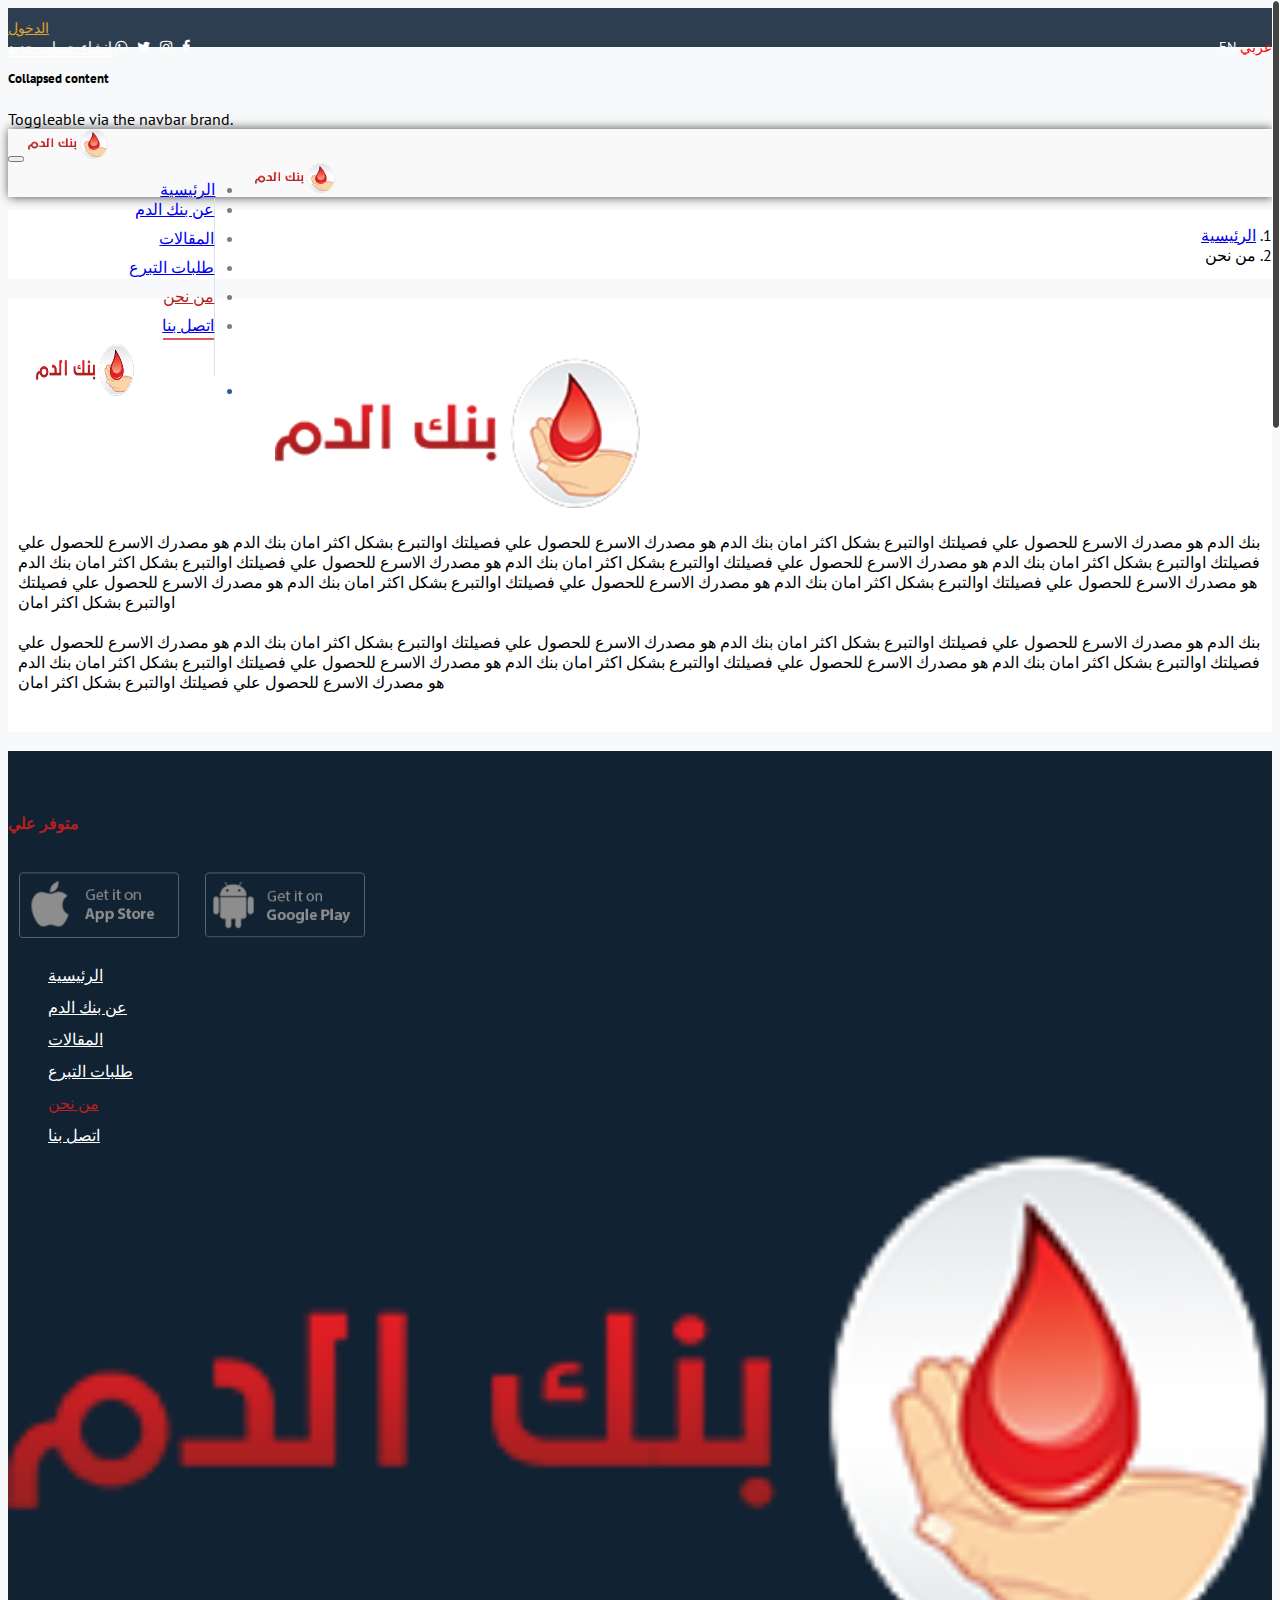
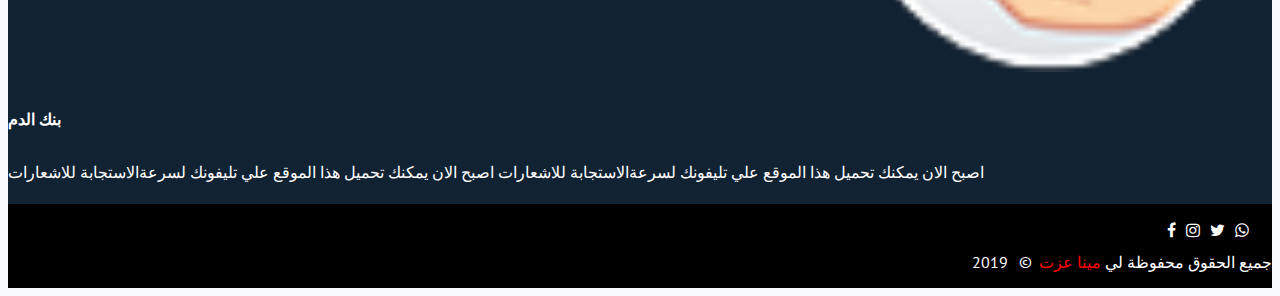
<file: about-we.html>
<!DOCTYPE html>
<html lang="arb">

<head>
  <meta charset="utf-8">
  <meta name="viewport" content="width=device-width, initial-scale=1, shrink-to-fit=no" />
  <title>blood bank</title>
  <link href="https://fonts.googleapis.com/css?family=Cairo|PT+Sans&display=swap" rel="stylesheet">
  <link rel="stylesheet" href="https://cdnjs.cloudflare.com/ajax/libs/font-awesome/4.7.0/css/font-awesome.min.css">
 <link rel="stylesheet" href="https://cdn.rtlcss.com/bootstrap/v4.2.1/css/bootstrap.min.css"
    integrity="sha384-vus3nQHTD+5mpDiZ4rkEPlnkcyTP+49BhJ4wJeJunw06ZAp+wzzeBPUXr42fi8If" crossorigin="anonymous"> 
    <!-- <link rel="stylesheet" href="assets/css/bootstrap.css" />  -->
    <link rel="stylesheet" href="assets/css/slick.css" />
  <link rel="stylesheet" href="assets/css/slick.css" />
  <link rel="stylesheet" href="assets/css/slick-theme.css" />
  <link rel="stylesheet" href="assets/css/animate.css" />
  <link rel="stylesheet" href="assets/css/hover.css" />
  <link rel="stylesheet" href="assets/css/style.css" />
  <link rel="stylesheet" href="assets/css/about-we.css" />
</head>
<body>
 <!-- start content home ///////////////////////////////////////////////////////-->
<header>
   <section class="top-page">
    <div class="container">
         <div class="row">
               <div class="col border-left col-md-2 col-4">
                     <a class="color-login login" href="login.html">الدخول</a>
               </div>
               <div class="col col-md-4 col-8">
                 <span class="span-email">
                   <a class="nav-link" href="#">انشاء حساب جديد</a>
                </span>
                </div>
                <div class="col col-md-4 col-8">
                  <div class="div-icon">
                        <span><i class="fa  fa-whatsapp"></i></span>
                        <span><i class="fa  fa-twitter"></i></span>
                        <span><i class="fa fa-instagram"></i></span>
                        <span><i class="fa fa-facebook"></i></span>
                  </div>
                    </div>
                        <div class="col col-md-2 col-4">
                          <div class="div-lang">
                             <span class="border-left">EN</span>
                            <span class="activ">عربي</span>
                          </div>
                          </div>
               </div>
    </div>
   </section>
   <div class="pos-f-t">
    <div class="collapse" id="navbarToggleExternalContent">
      <div class="bg-dark p-4">
        <h5 class="text-white h4">Collapsed content</h5>
        <span class="text-muted">Toggleable via the navbar brand.</span>
      </div>
    </div>
    <nav class="navbar navbar-expand-lg navbar-light bg-light">
      <div class="container">
      <button class="navbar-toggler" type="button" data-toggle="collapse" data-target="#navbarTogglerDemo01" aria-controls="navbarTogglerDemo01" aria-expanded="false" aria-label="Toggle navigation">
        <span class="navbar-toggler-icon"></span>
      </button>
         <span class=" d-lg-none d-md-block navbar-brand" >
            <img class="h-100 w-100 nav-logo" src="assets/img/logo.png" width="80px" height="30" alt="">
          </span>
      <div class="collapse navbar-collapse" id="navbarTogglerDemo01">
        <ul class=" navbar-nav mr-auto mt-2 mt-lg-0">
          <li class=" nav-item ">
            <a class="nav-link " href="index.html">الرئيسية <span class="sr-only">(current)</span></a>
          </li>
          <li class="border-left nav-item">
            <a class="nav-link" href="#">عن بنك الدم</a>
          </li>
          <li class="border-left nav-item">
              <a class=" nav-link" href="#">المقالات </a>
            </li>
            <li class="border-left nav-item">
                <a class="nav-link" href="blood-donation.html">طلبات التبرع</a>
              </li>
              <li class="border-left nav-item">
                  <a class="nav-link activt" href="about-we.html">من نحن</a>
                </li>
                <li class="border-left nav-item">
                    <a class="nav-link " href="connect-with-us.html">اتصل بنا</a>
                  </li>
                  <li class="border-left nav-item">
                 <img style="width: 78%; height: 52px;" src="assets/img/logo.png">
                  </li>
        </ul>
        <span class="d-lg-block d-none navbar-brand" >
         
        <img class="h-100 w-100 nav-logo" src="assets/img/logo.png" width="80px" height="30" alt="">
        </span>
      </div>
      </div>
    </nav>
    
  </div>
</header>
<!-- section about -->
<Section class="components">
    <div class="container">
        <div aria-label="breadcrumb">
          <ol class="breadcrumb">
              <li class="breadcrumb-item"><a href="index.html">الرئيسية</a></li>
              <li class="breadcrumb-item active" aria-current="page">من نحن</li>
            </ol>
        </div>
        </div>
</Section>
<section class="about">
    <div class="container">
    <figure>
        <div class="text-center">
        <img   src="assets/img/logo.png" alt="logo">
        </div>
        <figcaption>
            بنك الدم هو مصدرك الاسرع للحصول علي فصيلتك اوالتبرع بشكل اكثر امان 
            بنك الدم هو مصدرك الاسرع للحصول علي فصيلتك اوالتبرع بشكل اكثر امان 
            بنك الدم هو مصدرك الاسرع للحصول علي فصيلتك اوالتبرع بشكل اكثر امان 
            بنك الدم هو مصدرك الاسرع للحصول علي فصيلتك اوالتبرع بشكل اكثر امان 
            بنك الدم هو مصدرك الاسرع للحصول علي فصيلتك اوالتبرع بشكل اكثر امان 
            بنك الدم هو مصدرك الاسرع للحصول علي فصيلتك اوالتبرع بشكل اكثر امان 
            بنك الدم هو مصدرك الاسرع للحصول علي فصيلتك اوالتبرع بشكل اكثر امان 
            بنك الدم هو مصدرك الاسرع للحصول علي فصيلتك اوالتبرع بشكل اكثر امان 
            <br>
            <br>
            بنك الدم هو مصدرك الاسرع للحصول علي فصيلتك اوالتبرع بشكل اكثر امان 
            بنك الدم هو مصدرك الاسرع للحصول علي فصيلتك اوالتبرع بشكل اكثر امان 
            بنك الدم هو مصدرك الاسرع للحصول علي فصيلتك اوالتبرع بشكل اكثر امان 
            بنك الدم هو مصدرك الاسرع للحصول علي فصيلتك اوالتبرع بشكل اكثر امان 
            بنك الدم هو مصدرك الاسرع للحصول علي فصيلتك اوالتبرع بشكل اكثر امان 
            بنك الدم هو مصدرك الاسرع للحصول علي فصيلتك اوالتبرع بشكل اكثر امان 

        </figcaption>
    </figure>
    </div>
</section>
<!-- section about -->
<footer>
    <div class="container">
      <div class="row">
        <div class="footer-img   col  col-sm-4  col-12"> 
          <h4 class="first-h4">متوفر علي</h4>
          <img src="assets/img/ios1.png">
          <img src="assets/img/google1.png">
        </div>
        <div class="  col  col-sm-4  col-12">
            <ul class=" navbar-nav mr-auto mt-2 mt-lg-0">
                <li class=" nav-item ">
                  <a class="nav-link " href="index.html">الرئيسية <span class="sr-only">(current)</span></a>
                </li>
                <li class="nav-item">
                  <a class="nav-link" href="#">عن بنك الدم</a>
                </li>
                <li class=" nav-item">
                    <a class=" nav-link" href="#">المقالات </a>
                  </li>
                  <li class=" nav-item">
                      <a class="nav-link" href="blood-donation.html">طلبات التبرع</a>
                    </li>
                    <li class="nav-item">
                        <a class="nav-link activ" href="about-we.html">من نحن</a>
                      </li>
                      <li class=" nav-item">
                          <a class="nav-link" href="connect-with-us.html">اتصل بنا</a>
                        </li>
  
  
              </ul>
        </div>
        <div class="  col  col-sm-4  col-12">
          <img style="width: 100%;" src="assets/img/logo.png">
          <h4>بنك الدم</h4>
          <p>اصبح الان يمكنك تحميل هذا الموقع علي تليفونك لسرعةالاستجابة للاشعارات اصبح الان يمكنك تحميل هذا الموقع علي تليفونك لسرعةالاستجابة للاشعارات</p>
        </div>
    </div>
    </div>
    <div class="footer-end">
        <div class="container">
          <div class="row">
            <div class="  text-sm-left col text-center col-sm-4  col-12"><spa class="icon">
                <span><i class="fa  fa-whatsapp"></i></span>
                <span><i class="fa  fa-twitter"></i></span>
                <span><i class="fa fa-instagram"></i></span>
                <span><i class="fa fa-facebook"></i></span>
                </spa></div>
                <div class="col text-center col-sm-8 col-12">
                    <span>جميع الحقوق محفوظة لي <span style="color:red">مينا عزت</span>&ThinSpace; &copy; &ThinSpace; 2019 &ThinSpace;</span>
                </div>
          </div>
        </div>
      </div>
  </footer>

 <!-- start content home ///////////////////////////////////////////////////////-->
   <script src="https://cdnjs.cloudflare.com/ajax/libs/popper.js/1.14.6/umd/popper.min.js"
    integrity="sha384-ZMP7rVo3mIykV+2+9J3UJ46jBk0WLaUAdn689aCwoqbBJiSnjAK/l8WvCWPIPm49"
    crossorigin="anonymous"></script> 
  <script src="assets/js/jquery.js"></script>
  <script src="assets/js/jquery.nicescroll.js"></script>
  <script src="assets/js/slick.js"></script>
  <script src="assets/js/bootstrap.min.js"></script>
  <script src="assets/js/wow.min.js"></script>
  <script>
   
  </script>
  <script src="assets/js/script.js"></script>
</body>

</html>
</file>
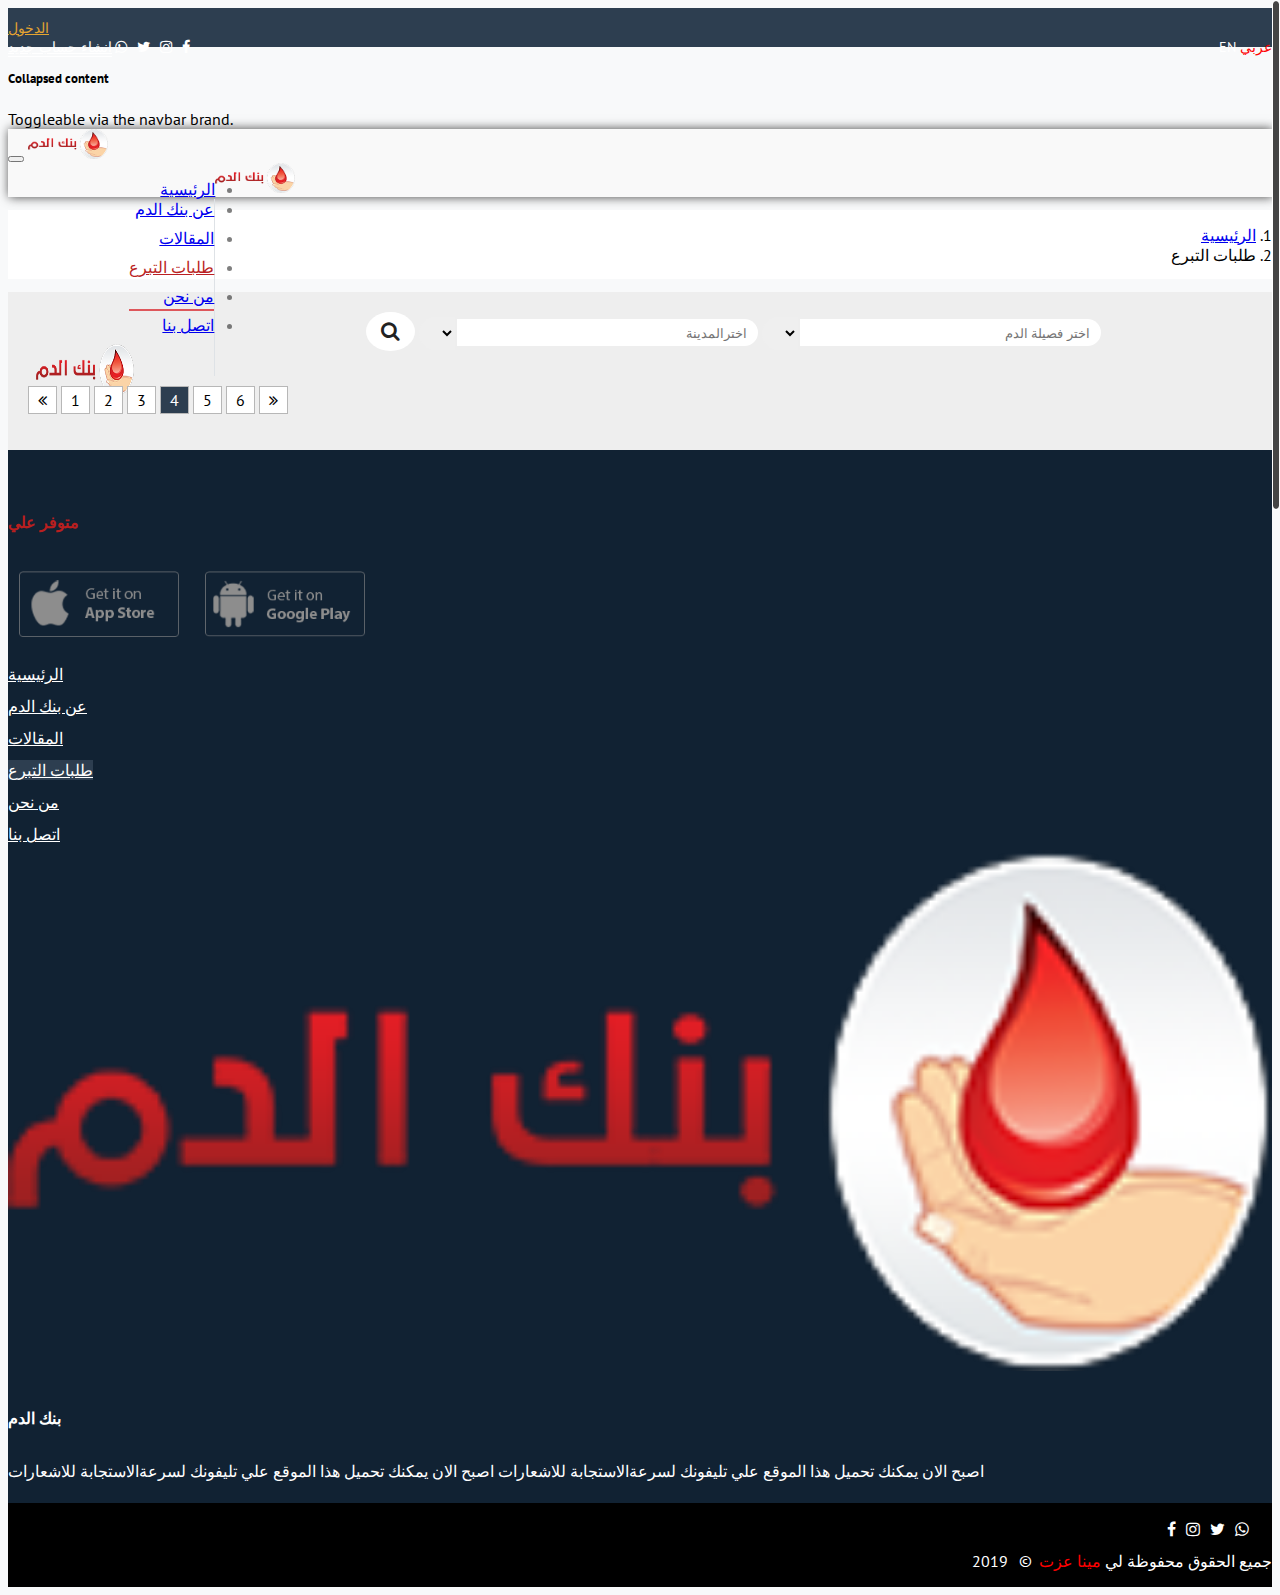
<file: blood-donation.html>
<!DOCTYPE html>
<html lang="arb">

<head>
  <meta charset="utf-8">
  <meta name="viewport" content="width=device-width, initial-scale=1, shrink-to-fit=no" />
  <title>blood bank</title>
  <link href="https://fonts.googleapis.com/css?family=Cairo|PT+Sans&display=swap" rel="stylesheet">
  <link rel="stylesheet" href="https://cdnjs.cloudflare.com/ajax/libs/font-awesome/4.7.0/css/font-awesome.min.css">
 <link rel="stylesheet" href="https://cdn.rtlcss.com/bootstrap/v4.2.1/css/bootstrap.min.css"
    integrity="sha384-vus3nQHTD+5mpDiZ4rkEPlnkcyTP+49BhJ4wJeJunw06ZAp+wzzeBPUXr42fi8If" crossorigin="anonymous"> 
    <!-- <link rel="stylesheet" href="assets/css/bootstrap.css" />  -->
    <link rel="stylesheet" href="assets/css/slick.css" />
  <link rel="stylesheet" href="assets/css/slick.css" />
  <link rel="stylesheet" href="assets/css/slick-theme.css" />
  <link rel="stylesheet" href="assets/css/animate.css" />
  <link rel="stylesheet" href="assets/css/hover.css" />
  <link rel="stylesheet" href="assets/css/style.css" />
  <link rel="stylesheet" href="assets/css/blood-donation.css" />
</head>
<body>
 <!-- start content home ///////////////////////////////////////////////////////-->
<header>
   <section class="top-page">
    <div class="container">
         <div class="row">
               <div class="col border-left col-md-2 col-4">
                     <a class="color-login login" href="#">الدخول</a>
               </div>
               <div class="col col-md-4 col-8">
                 <span class="span-email">
                   <a class="nav-link" href="#">انشاء حساب جديد</a>
                </span>
                </div>
                <div class="col col-md-4 col-8">
                  <div class="div-icon">
                        <span><i class="fa  fa-whatsapp"></i></span>
                        <span><i class="fa  fa-twitter"></i></span>
                        <span><i class="fa fa-instagram"></i></span>
                        <span><i class="fa fa-facebook"></i></span>
                  </div>
                    </div>
                        <div class="col col-md-2 col-4">
                          <div class="div-lang">
                             <span class="border-left">EN</span>
                            <span class="activ">عربي</span>
                          </div>
                          </div>
               </div>
    </div>
   </section>
   <div class="pos-f-t">
    <div class="collapse" id="navbarToggleExternalContent">
      <div class="bg-dark p-4">
        <h5 class="text-white h4">Collapsed content</h5>
        <span class="text-muted">Toggleable via the navbar brand.</span>
      </div>
    </div>
    <nav class="navbar navbar-expand-lg navbar-light bg-light">
      <div class="container">
      <button class="navbar-toggler" type="button" data-toggle="collapse" data-target="#navbarTogglerDemo01" aria-controls="navbarTogglerDemo01" aria-expanded="false" aria-label="Toggle navigation">
        <span class="navbar-toggler-icon"></span>
      </button>
         <span class=" d-lg-none d-md-block navbar-brand" >
            <img class="h-100 w-100 nav-logo" src="assets/img/logo.png" width="80px" height="30" alt="">
          </span>
      <div class="collapse navbar-collapse" id="navbarTogglerDemo01">
        <ul class=" navbar-nav mr-auto mt-2 mt-lg-0">
          <li class=" nav-item ">
            <a class="nav-link" href="index.html">الرئيسية <span class="sr-only">(current)</span></a>
          </li>
          <li class="border-left nav-item">
            <a class="nav-link" href="#">عن بنك الدم</a>
          </li>
          <li class="border-left nav-item">
              <a class=" nav-link" href="#">المقالات </a>
            </li>
            <li class="border-left nav-item">
                <a class="nav-link activt" href="blood-donation.html">طلبات التبرع</a>
              </li>
              <li class="border-left nav-item">
                  <a class="nav-link" href="about-we.html">من نحن</a>
                </li>
                <li class="border-left nav-item">
                    <a class="nav-link" href="#">اتصل بنا</a>
                  </li>
                  <li class="border-left nav-item">
                 <img style="width: 78%; height: 52px;" src="assets/img/logo.png">
                  </li>
        </ul>
        <span class="d-lg-block d-none navbar-brand" >
         
        <img class="h-100 w-100 nav-logo" src="assets/img/logo.png" width="80px" height="30" alt="">
        </span>
      </div>
      </div>
    </nav>
    
  </div>
</header>
<!-- section about -->
<Section class="components">
    <div class="container">
        <div aria-label="breadcrumb">
          <ol class="breadcrumb">
              <li class="breadcrumb-item"><a href="index.html">الرئيسية</a></li>
              <li class="breadcrumb-item active" aria-current="page">طلبات التبرع</li>
            </ol>
        </div>
        </div>
</Section>
<section class="blood-donation">
    <div class="container">
      <form>
       <button class="btn btn-info">
         <span class="fa fa-1x fa-search"></span>
       </button>
       
        <span>
        <select class="selsct-blood-type">
          <option value="القاهرة">القاهرة</option>
          <option value="الاسماعيلية">الاسماعيلية</option>
          <option value="الفيوم"> الفيوم </option>
          <option value="الجيزة">الجيزة</option>
          <option value="بني سويف">بني سويف</option>
          <option value="سوهاج">سوهاج</option>
          <option value="اسوان">اسوان</option>
          <option value="قنا">قنا</option>
        </select>
        <span d-sm-block>
        <input class="blood-type" type="text" name="yourCity" readonly placeholder="اخترالمدينة">
      </span>
       </span>
      <span class="res-input">
        <select class="selsct-your-city">
            <option value="B+">B+</option>
            <option value="B-">B-</option>
            <option value="AB+"> AB+</option>
            <option value="AB-">AB-</option>
            <option value="O+">O+</option>
            <option value="O-">O-</option>
            <option value="A+">A+</option>
            <option value="A-">A-</option>
          </select>
          <input class=" your-city" type="text" name="bloodType" readonly placeholder="اختر فصيلة الدم">
          </span>
      </form>
      <div class="row body-donation-page"></div>
      <ul  class="ul-style mt-2 text-center style-none">
        <li><i class="fa fa-angle-double-left"></i></li>   
         <li>1</li>
          <li>2</li>
          <li>3</li>
          <li class="activ">4</li>
          <li>5</li>
          <li>6</li>
          <li><i class="fa fa-angle-double-right"></i></li>  
      </ul>
    </div>
  </section>
  <footer>
      <div class="container">
        <div class="row">
          <div class="footer-img   col  col-sm-4  col-12"> 
            <h4 class="first-h4">متوفر علي</h4>
            <img src="assets/img/ios1.png">
            <img src="assets/img/google1.png">
          </div>
          <div class="  col  col-sm-4  col-12">
              <ul class=" navbar-nav mr-auto mt-2 mt-lg-0">
                  <li class=" nav-item ">
                    <a class="nav-link " href="index.html">الرئيسية <span class="sr-only">(current)</span></a>
                  </li>
                  <li class="nav-item">
                    <a class="nav-link" href="#">عن بنك الدم</a>
                  </li>
                  <li class=" nav-item">
                      <a class=" nav-link" href="#">المقالات </a>
                    </li>
                    <li class=" nav-item">
                        <a class="nav-link activ" href="blood-donation.html">طلبات التبرع</a>
                      </li>
                      <li class="nav-item">
                          <a class="nav-link" href="about-we.html">من نحن</a>
                        </li>
                        <li class=" nav-item">
                            <a class="nav-link" href="connect-with-us.html">اتصل بنا</a>
                          </li>
    
    
                </ul>
          </div>
          <div class="  col  col-sm-4  col-12">
            <img style="width: 100%;" src="assets/img/logo.png">
            <h4>بنك الدم</h4>
            <p>اصبح الان يمكنك تحميل هذا الموقع علي تليفونك لسرعةالاستجابة للاشعارات اصبح الان يمكنك تحميل هذا الموقع علي تليفونك لسرعةالاستجابة للاشعارات</p>
          </div>
      </div>
      </div>
      <div class="footer-end">
          <div class="container">
            <div class="row">
              <div class="  text-sm-left col text-center col-sm-4  col-12"><spa class="icon">
                  <span><i class="fa  fa-whatsapp"></i></span>
                  <span><i class="fa  fa-twitter"></i></span>
                  <span><i class="fa fa-instagram"></i></span>
                  <span><i class="fa fa-facebook"></i></span>
                  </spa></div>
                  <div class="col text-center col-sm-8 col-12">
                      <span>جميع الحقوق محفوظة لي <span style="color:red">مينا عزت</span>&ThinSpace; &copy; &ThinSpace; 2019 &ThinSpace;</span>
                  </div>
            </div>
          </div>
        </div>
    </footer>

 <!-- start content home ///////////////////////////////////////////////////////-->
   <script src="https://cdnjs.cloudflare.com/ajax/libs/popper.js/1.14.6/umd/popper.min.js"
    integrity="sha384-ZMP7rVo3mIykV+2+9J3UJ46jBk0WLaUAdn689aCwoqbBJiSnjAK/l8WvCWPIPm49"
    crossorigin="anonymous"></script> 
  <script src="assets/js/jquery.js"></script>
  <script src="assets/js/jquery.nicescroll.js"></script>
  <script src="assets/js/slick.js"></script>
  <script src="assets/js/bootstrap.min.js"></script>
  <script src="assets/js/wow.min.js"></script>
  <script>
   
  </script>
  <script src="assets/js/script.js"></script>
</body>

</html>
</file>
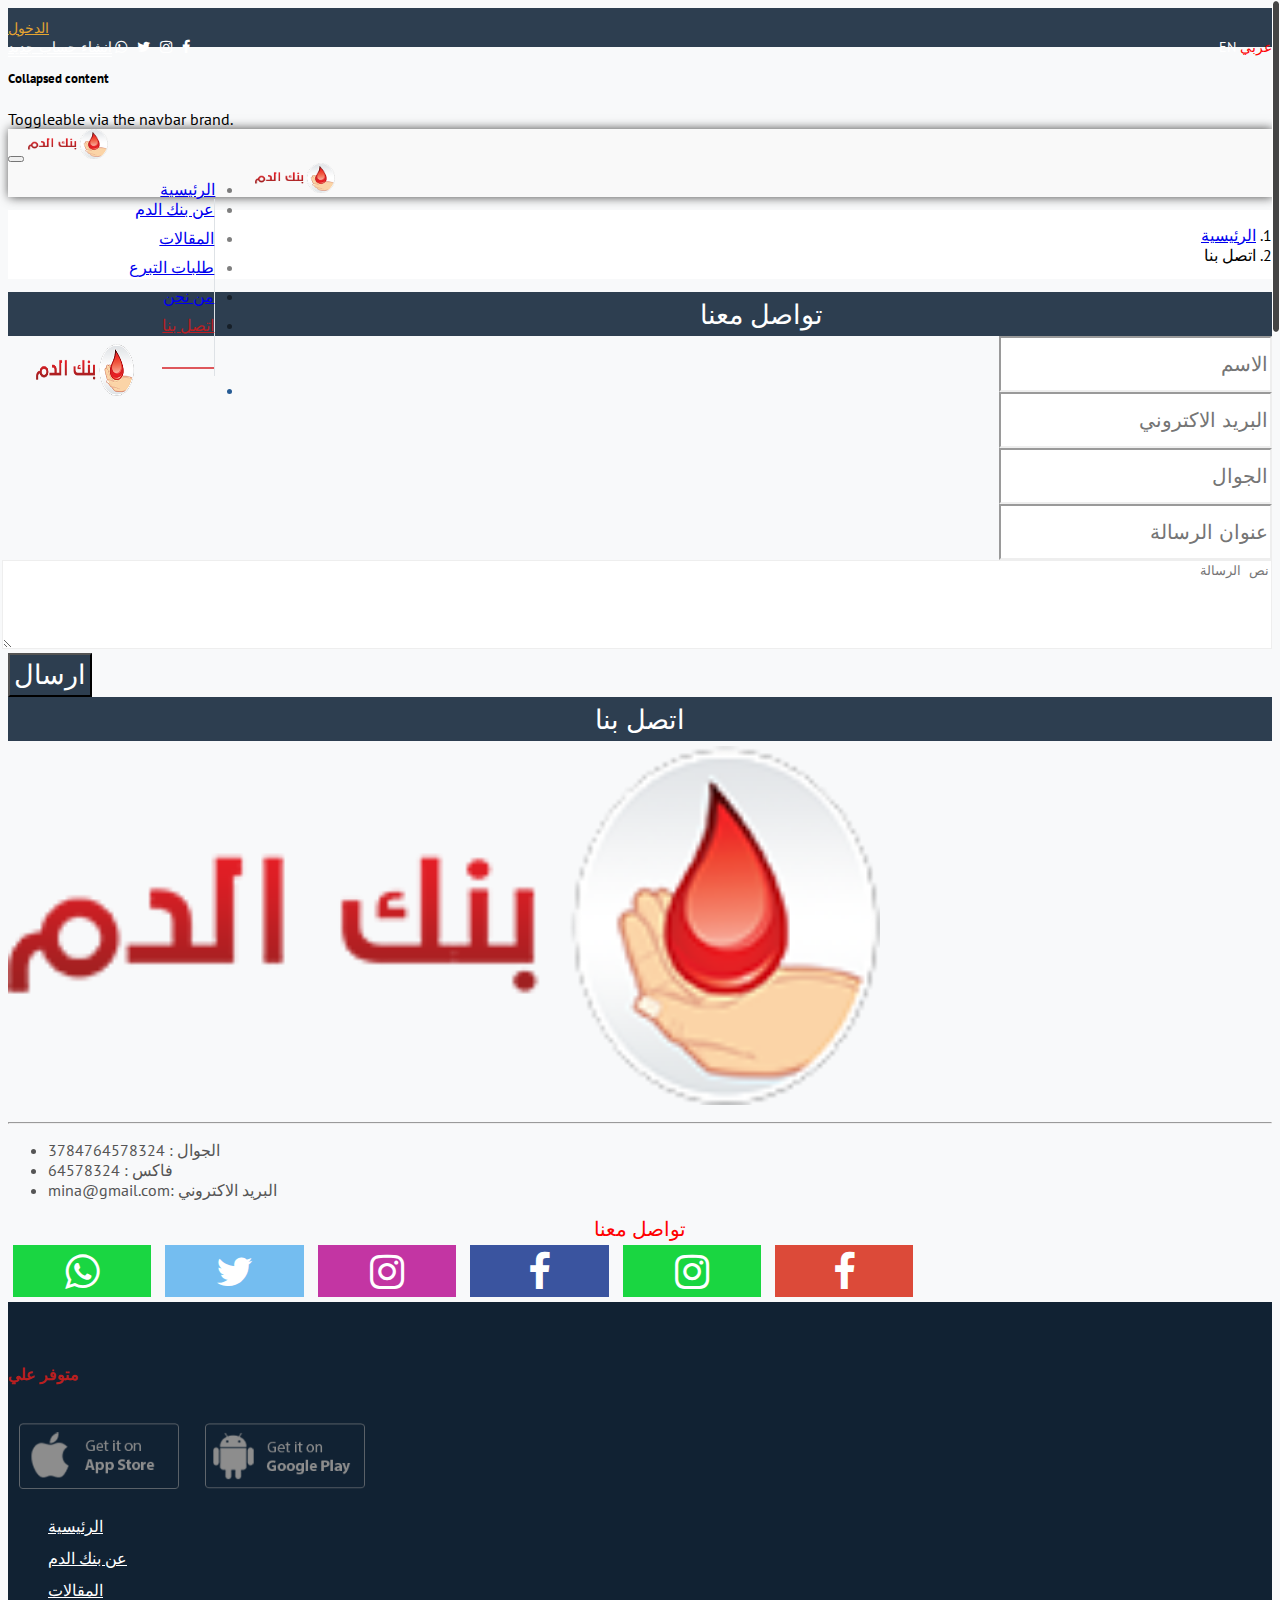
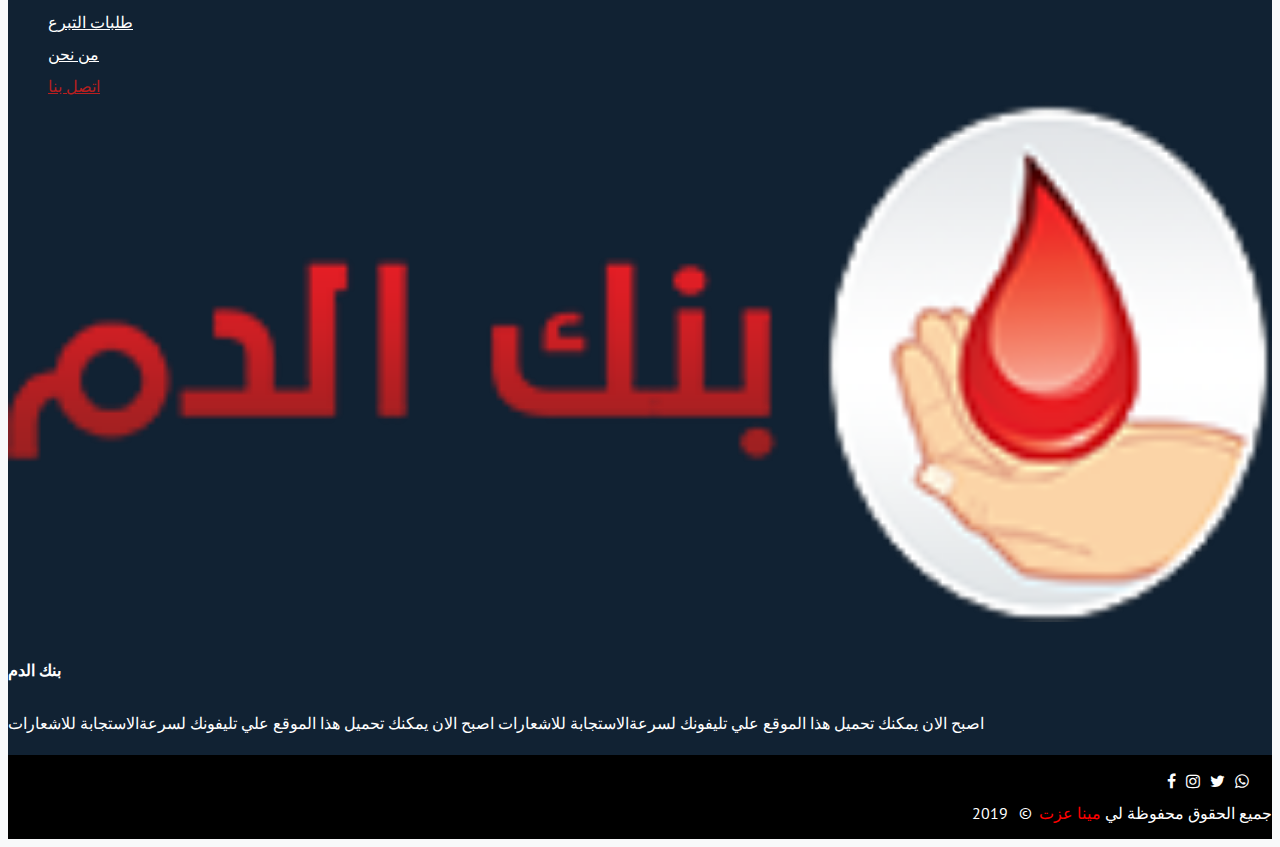
<file: connect-with-us.html>
<!DOCTYPE html>
<html lang="arb">

<head>
  <meta charset="utf-8">
  <meta name="viewport" content="width=device-width, initial-scale=1, shrink-to-fit=no" />
  <title>blood bank</title>
  <link href="https://fonts.googleapis.com/css?family=Cairo|PT+Sans&display=swap" rel="stylesheet">
  <link rel="stylesheet" href="https://cdnjs.cloudflare.com/ajax/libs/font-awesome/4.7.0/css/font-awesome.min.css">
 <link rel="stylesheet" href="https://cdn.rtlcss.com/bootstrap/v4.2.1/css/bootstrap.min.css"
    integrity="sha384-vus3nQHTD+5mpDiZ4rkEPlnkcyTP+49BhJ4wJeJunw06ZAp+wzzeBPUXr42fi8If" crossorigin="anonymous"> 
    <!-- <link rel="stylesheet" href="assets/css/bootstrap.css" />  -->
    <link rel="stylesheet" href="assets/css/slick.css" />
  <link rel="stylesheet" href="assets/css/slick.css" />
  <link rel="stylesheet" href="assets/css/slick-theme.css" />
  <link rel="stylesheet" href="assets/css/animate.css" />
  <link rel="stylesheet" href="assets/css/hover.css" />
  <link rel="stylesheet" href="assets/css/style.css" />
  <link rel="stylesheet" href="assets/css/connect-with-us.css" />
</head>
<body>
 <!-- start content home ///////////////////////////////////////////////////////-->
<header>
   <section class="top-page">
    <div class="container">
         <div class="row">
               <div class="col border-left col-md-2 col-4">
                     <a class="color-login login" href="login.html">الدخول</a>
               </div>
               <div class="col col-md-4 col-8">
                 <span class="span-email">
                   <a class="nav-link" href="logup.html">انشاء حساب جديد</a>
                </span>
                </div>
                <div class="col col-md-4 col-8">
                  <div class="div-icon">
                        <span><i class="fa  fa-whatsapp"></i></span>
                        <span><i class="fa  fa-twitter"></i></span>
                        <span><i class="fa fa-instagram"></i></span>
                        <span><i class="fa fa-facebook"></i></span>
                  </div>
                    </div>
                        <div class="col col-md-2 col-4">
                          <div class="div-lang">
                             <span class="border-left">EN</span>
                            <span class="activ">عربي</span>
                          </div>
                          </div>
               </div>
    </div>
   </section>
   <div class="pos-f-t">
    <div class="collapse" id="navbarToggleExternalContent">
      <div class="bg-dark p-4">
        <h5 class="text-white h4">Collapsed content</h5>
        <span class="text-muted">Toggleable via the navbar brand.</span>
      </div>
    </div>
    <nav class="navbar navbar-expand-lg navbar-light bg-light">
      <div class="container">
      <button class="navbar-toggler" type="button" data-toggle="collapse" data-target="#navbarTogglerDemo01" aria-controls="navbarTogglerDemo01" aria-expanded="false" aria-label="Toggle navigation">
        <span class="navbar-toggler-icon"></span>
      </button>
         <span class=" d-lg-none d-md-block navbar-brand" >
            <img class="h-100 w-100 nav-logo" src="assets/img/logo.png" width="80px" height="30" alt="">
          </span>
      <div class="collapse navbar-collapse" id="navbarTogglerDemo01">
        <ul class=" navbar-nav mr-auto mt-2 mt-lg-0">
          <li class=" nav-item ">
            <a class="nav-link" href="index.html">الرئيسية <span class="sr-only">(current)</span></a>
          </li>
          <li class="border-left nav-item">
            <a class="nav-link" href="#">عن بنك الدم</a>
          </li>
          <li class="border-left nav-item">
              <a class=" nav-link" href="#">المقالات </a>
            </li>
            <li class="border-left nav-item">
                <a class="nav-link" href="blood-donation.html">طلبات التبرع</a>
              </li>
              <li class="border-left nav-item">
                  <a class="nav-link" href="about-we.html">من نحن</a>
                </li>
                <li class="border-left nav-item">
                    <a class="nav-link activt" href="#">اتصل بنا</a>
                  </li>
                  <li class="border-left nav-item">
                 <img style="width: 78%; height: 52px;" src="assets/img/logo.png">
                  </li>
        </ul>
        <span class="d-lg-block d-none navbar-brand" >
         
        <img class="h-100 w-100 nav-logo" src="assets/img/logo.png" width="80px" height="30" alt="">
        </span>
      </div>
      </div>
    </nav>
    
  </div>
</header>
<!-- section about -->
<Section class="components">
    <div class="container">
        <div aria-label="breadcrumb">
          <ol class="breadcrumb">
              <li class="breadcrumb-item"><a href="index.html">الرئيسية</a></li>
              <li class="breadcrumb-item active" aria-current="page"> اتصل بنا</li>
            </ol>
        </div>
        </div>
</Section>
<section class="connect">
    <div class="container">
        <div  class="row">
            <div class="col col-sm-6 col-12"><div class="card mb-3">
                <div class="card-header">تواصل معنا</div>
                    <div class="card-body">
                      <form>
                          <div class="form-group">
                              <input type="text" class="form-control" name="userName" id="exampleInputEmail1" aria-describedby="emailHelp" placeholder="الاسم">
                            </div>
                        <div class="form-group">
                          <input type="email" class="form-control" id="exampleInputEmail1" aria-describedby="emailHelp" placeholder="البريد الاكتروني">
                        </div>
                        <div class="form-group">
                          <input type="text" class="form-control" id="exampleInputPassword1" placeholder="الجوال">
                        </div>
                        <div class="form-group">
                            <input type="text" class="form-control" id="exampleInputPassword1" placeholder="عنوان الرسالة">
                          </div>
                          <textarea placeholder="نص الرسالة"></textarea>
                    </div>
                    <button type="submit" class="btn card-header w-100 btn-primary">ارسال</button>
                  </form>
                </div>
            </div>
            <div class="col col-sm-6 col-12"><div class="card  mb-3" >
                    <div class="card-header">اتصل بنا</div>
                    <div class=" img-top text-center">
                    <img class="card-img-top  " src="assets/img/logo.png"  alt="Card img">
                    </div>
                    <hr>
                    <ul class="list-group list-group-flush">
                      <li class="list-group-item"><span>3784764578324 </span>: الجوال</li>
                      <li class="list-group-item"><span>64578324 </span>: فاكس</li>
                      <li class="list-group-item"><span>mina@gmail.com</span>: البريد الاكتروني</li>
                    </ul>
                    <div class="card-body">
                     <div class="title-card">تواصل معنا</div>
                     <div class="icon-card">
                      <span><i class="fa  fa-whatsapp"></i></span>
                      <span><i class="fa  fa-twitter"></i></span>
                      <span><i class="fa fa-instagram"></i></span>
                      <span><i class="fa fa-facebook"></i></span>
                      <span><i class="fa fa-instagram"></i></span>
                      <span><i class="fa fa-facebook"></i></span>
                     </div>
                    </div>
                    </div>
                </div>            
        </div>
    </div>
</section>
<!-- section about -->
<footer>
    <div class="container">
      <div class="row">
        <div class="footer-img   col  col-sm-4  col-12"> 
          <h4 class="first-h4">متوفر علي</h4>
          <img src="assets/img/ios1.png">
          <img src="assets/img/google1.png">
        </div>
        <div class="  col  col-sm-4  col-12">
            <ul class=" navbar-nav mr-auto mt-2 mt-lg-0">
                <li class=" nav-item ">
                  <a class="nav-link " href="index.html">الرئيسية <span class="sr-only">(current)</span></a>
                </li>
                <li class="nav-item">
                  <a class="nav-link" href="#">عن بنك الدم</a>
                </li>
                <li class=" nav-item">
                    <a class=" nav-link" href="#">المقالات </a>
                  </li>
                  <li class=" nav-item">
                      <a class="nav-link" href="blood-donation.html">طلبات التبرع</a>
                    </li>
                    <li class="nav-item">
                        <a class="nav-link" href="about-we.html">من نحن</a>
                      </li>
                      <li class=" nav-item">
                          <a class="nav-link activ" href="connect-with-us.html">اتصل بنا</a>
                        </li>
  
  
              </ul>
        </div>
        <div class="  col  col-sm-4  col-12">
          <img style="width: 100%;" src="assets/img/logo.png">
          <h4>بنك الدم</h4>
          <p>اصبح الان يمكنك تحميل هذا الموقع علي تليفونك لسرعةالاستجابة للاشعارات اصبح الان يمكنك تحميل هذا الموقع علي تليفونك لسرعةالاستجابة للاشعارات</p>
        </div>
    </div>
    </div>
    <div class="footer-end">
        <div class="container">
          <div class="row">
            <div class="  text-sm-left col text-center col-sm-4  col-12"><spa class="icon">
                <span><i class="fa  fa-whatsapp"></i></span>
                <span><i class="fa  fa-twitter"></i></span>
                <span><i class="fa fa-instagram"></i></span>
                <span><i class="fa fa-facebook"></i></span>
                </spa></div>
                <div class="col text-center col-sm-8 col-12">
                    <span>جميع الحقوق محفوظة لي <span style="color:red">مينا عزت</span>&ThinSpace; &copy; &ThinSpace; 2019 &ThinSpace;</span>
                </div>
          </div>
        </div>
      </div>
  </footer>

 <!-- start content home ///////////////////////////////////////////////////////-->
   <script src="https://cdnjs.cloudflare.com/ajax/libs/popper.js/1.14.6/umd/popper.min.js"
    integrity="sha384-ZMP7rVo3mIykV+2+9J3UJ46jBk0WLaUAdn689aCwoqbBJiSnjAK/l8WvCWPIPm49"
    crossorigin="anonymous"></script> 
  <script src="assets/js/jquery.js"></script>
  <script src="assets/js/jquery.nicescroll.js"></script>
  <script src="assets/js/slick.js"></script>
  <script src="assets/js/bootstrap.min.js"></script>
  <script src="assets/js/wow.min.js"></script>
  <script>
   
  </script>
  <script src="assets/js/script.js"></script>
</body>

</html>
</file>
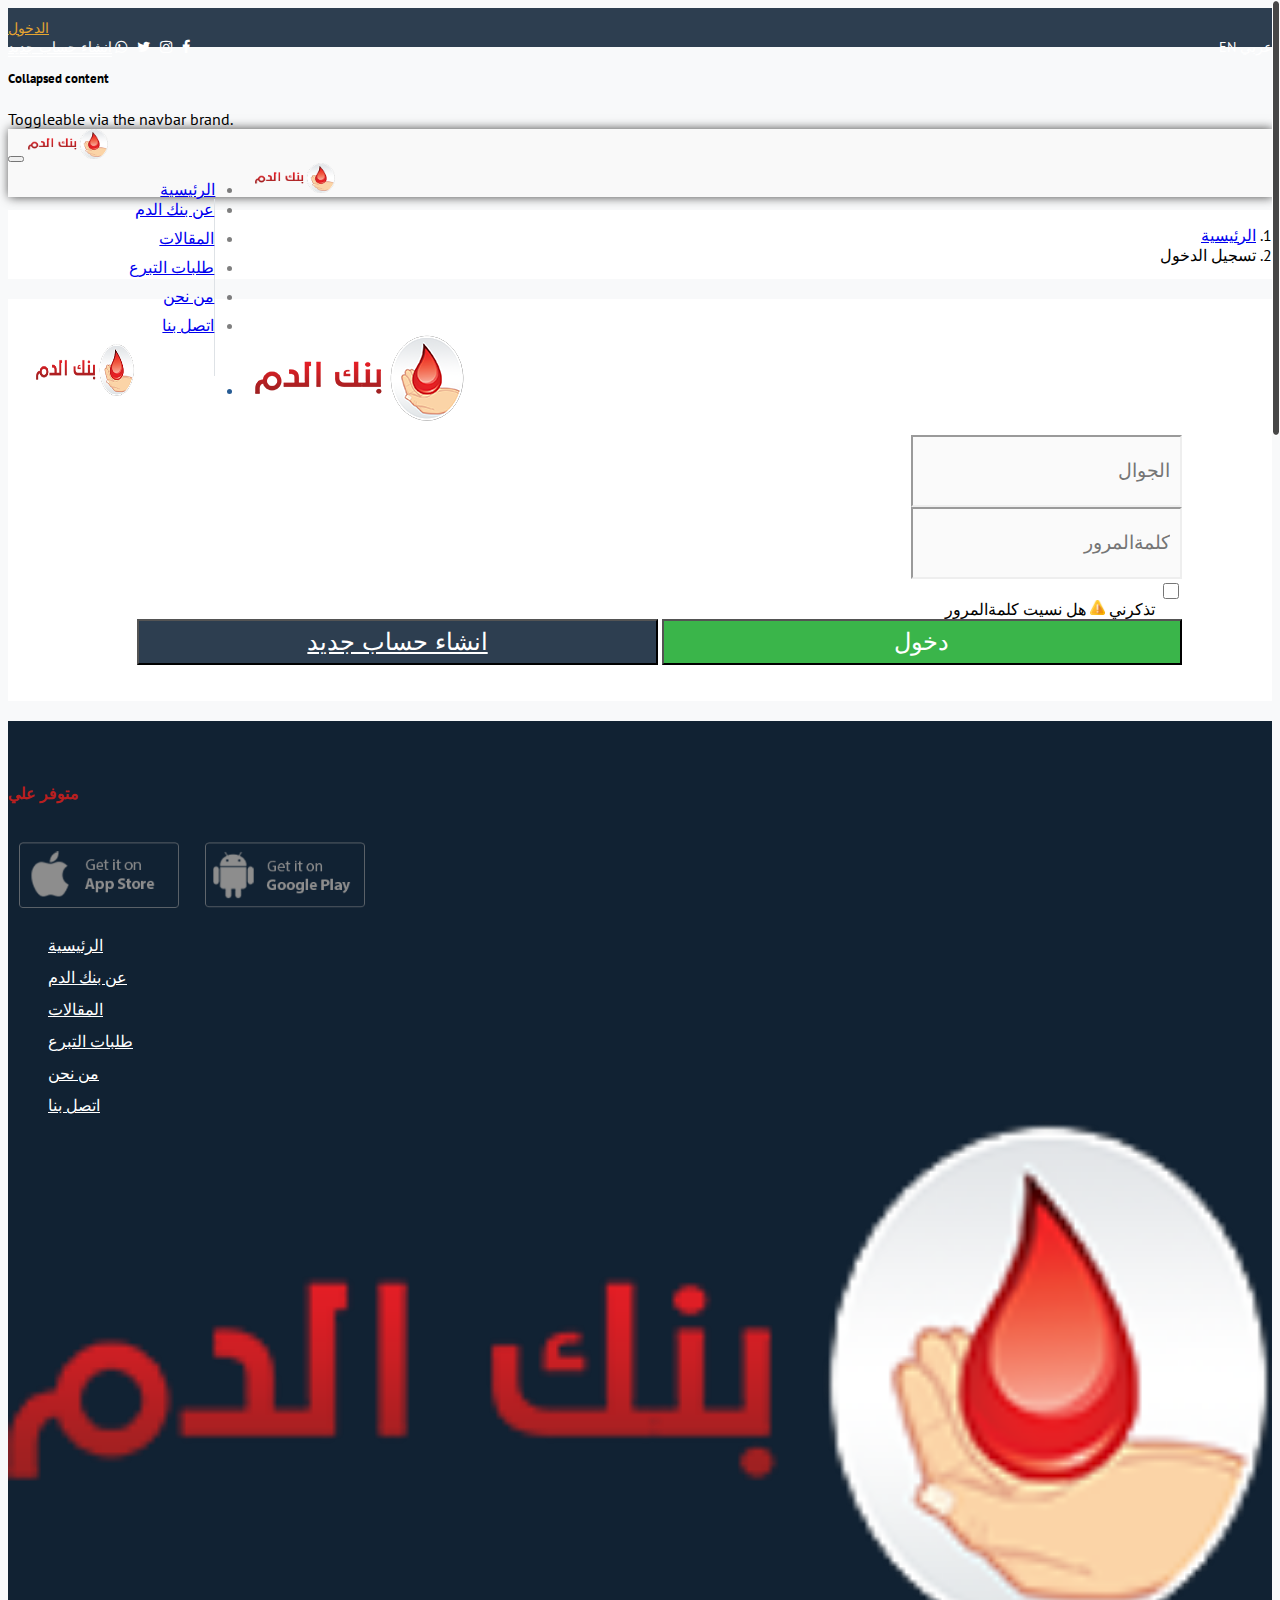
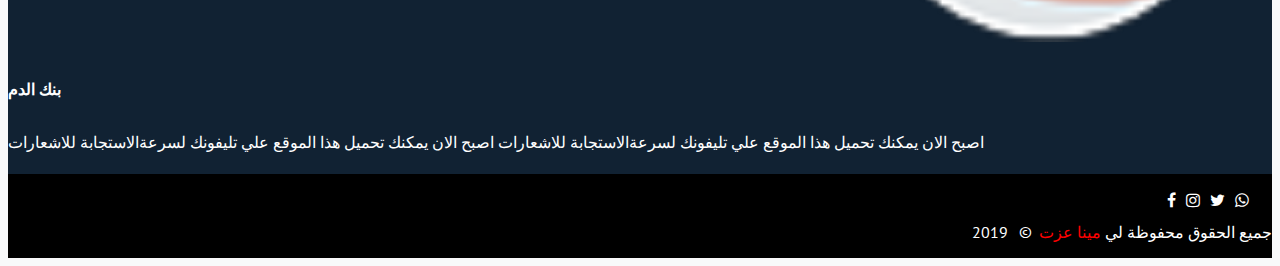
<file: login.html>
<!DOCTYPE html>
<html lang="arb">

<head>
  <meta charset="utf-8">
  <meta name="viewport" content="width=device-width, initial-scale=1, shrink-to-fit=no" />
  <title>blood bank</title>
  <link href="https://fonts.googleapis.com/css?family=Cairo|PT+Sans&display=swap" rel="stylesheet">
  <link rel="stylesheet" href="https://cdnjs.cloudflare.com/ajax/libs/font-awesome/4.7.0/css/font-awesome.min.css">
 <link rel="stylesheet" href="https://cdn.rtlcss.com/bootstrap/v4.2.1/css/bootstrap.min.css"
    integrity="sha384-vus3nQHTD+5mpDiZ4rkEPlnkcyTP+49BhJ4wJeJunw06ZAp+wzzeBPUXr42fi8If" crossorigin="anonymous"> 
    <!-- <link rel="stylesheet" href="assets/css/bootstrap.css" />  -->
    <link rel="stylesheet" href="assets/css/slick.css" />
  <link rel="stylesheet" href="assets/css/slick.css" />
  <link rel="stylesheet" href="assets/css/slick-theme.css" />
  <link rel="stylesheet" href="assets/css/animate.css" />
  <link rel="stylesheet" href="assets/css/hover.css" />
  <link rel="stylesheet" href="assets/css/style.css" />
  <link rel="stylesheet" href="assets/css/login.css" />
</head>
<body>
 <!-- start content home ///////////////////////////////////////////////////////-->
<header>
   <section class="top-page">
    <div class="container">
         <div class="row">
               <div class="col border-left col-md-2 col-4">
                     <a class="color-login login" href="login.html">الدخول</a>
               </div>
               <div class="col col-md-4 col-8">
                 <span class="span-email">
                   <a class="nav-link" href="logup.html">انشاء حساب جديد</a>
                </span>
                </div>
                <div class="col col-md-4 col-8">
                  <div class="div-icon">
                        <span><i class="fa  fa-whatsapp"></i></span>
                        <span><i class="fa  fa-twitter"></i></span>
                        <span><i class="fa fa-instagram"></i></span>
                        <span><i class="fa fa-facebook"></i></span>
                  </div>
                    </div>
                        <div class="col col-md-2 col-4">
                          <div class="div-lang">
                             <span class="border-left">EN</span>
                            <span>عربي</span>
                          </div>
                          </div>
               </div>
    </div>
   </section>
   <div class="pos-f-t">
    <div class="collapse" id="navbarToggleExternalContent">
      <div class="bg-dark p-4">
        <h5 class="text-white h4">Collapsed content</h5>
        <span class="text-muted">Toggleable via the navbar brand.</span>
      </div>
    </div>
    <nav class="navbar navbar-expand-lg navbar-light bg-light">
      <div class="container">
      <button class="navbar-toggler" type="button" data-toggle="collapse" data-target="#navbarTogglerDemo01" aria-controls="navbarTogglerDemo01" aria-expanded="false" aria-label="Toggle navigation">
        <span class="navbar-toggler-icon"></span>
      </button>
         <span class=" d-lg-none d-md-block navbar-brand" >
            <img class="h-100 w-100 nav-logo" src="assets/img/logo.png" width="80px" height="30" alt="">
          </span>
      <div class="collapse navbar-collapse" id="navbarTogglerDemo01">
        <ul class=" navbar-nav ">
          <li class=" nav-item ">
            <a class="nav-link" href="index.html">الرئيسية <span class="sr-only">(current)</span></a>
          </li>
          <li class="border-left nav-item">
            <a class="nav-link" href="#">عن بنك الدم</a>
          </li>
          <li class="border-left nav-item">
              <a class=" nav-link" href="#">المقالات </a>
            </li>
            <li class="border-left nav-item">
                <a class="nav-link" href="blood-donation.html">طلبات التبرع</a>
              </li>
              <li class="border-left nav-item">
                  <a class="nav-link" href="about-we.html">من نحن</a>
                </li>
                <li class="border-left nav-item">
                    <a class="nav-link" href="connect-with-us.html">اتصل بنا</a>
                  </li>
                  <li class="border-left nav-item">
                 <img style="width: 78%; height: 52px;" src="assets/img/logo.png">
                  </li>
        </ul>
        <span class="d-lg-block d-none navbar-brand" >
         
        <img class="h-100 w-100 nav-logo" src="assets/img/logo.png" width="80px" height="30" alt="">
        </span>
      </div>
      </div>
    </nav>
    
  </div>
</header>
<!-- section about -->
<Section class="components">
    <div class="container">
        <div aria-label="breadcrumb">
          <ol class="breadcrumb">
              <li class="breadcrumb-item"><a href="index.html">الرئيسية</a></li>
              <li class="breadcrumb-item active" aria-current="page">تسجيل الدخول</li>
            </ol>
        </div>
        </div>
</Section>
<section class="login">
    <div class="container">
        <div class="background-form">
    <figure>
        <div class="text-center">
        <img   src="assets/img/logo.png" alt="logo">
        </div>
        <form>
                <div class="form-group">
                  <input name="phon" type="phone" class="form-control" id="exampleInputEmail1" aria-describedby="emailHelp" placeholder="الجوال ">
                </div>
                <div class="form-group">
                  <input name="pin" type="password" class="form-control" id="exampleInputPassword1" placeholder="كلمةالمرور">
                </div>
                <div class="form-group form-check">
                  <input type="checkbox" class="form-check-input" id="exampleCheck1">
                  <label class="ml-0 form-check-label" for="exampleCheck1">تذكرني</label>
                  <span class="float-right">
                        <img style="width: 15px;" src="assets/img/complain.png">
                        <span>هل نسيت كلمةالمرور</span>
                   </span>
                </div>
                <button type="submit" class="btn btn-primary">دخول</button>
                <button  class="color-button float-right btn btn-primary"><a href="logup.html">انشاء حساب جديد</a></button>
              </form>
    </figure>
    </div>
    </div>
</section>
<!-- section about -->
<footer>
    <div class="container">
      <div class="row">
        <div class="footer-img   col  col-sm-4  col-12"> 
          <h4 class="first-h4">متوفر علي</h4>
          <img src="assets/img/ios1.png">
          <img src="assets/img/google1.png">
        </div>
        <div class="  col  col-sm-4  col-12">
            <ul class=" navbar-nav mr-auto mt-2 mt-lg-0">
                <li class=" nav-item ">
                  <a class="nav-link " href="index.html">الرئيسية <span class="sr-only">(current)</span></a>
                </li>
                <li class="nav-item">
                  <a class="nav-link" href="#">عن بنك الدم</a>
                </li>
                <li class=" nav-item">
                    <a class=" nav-link" href="#">المقالات </a>
                  </li>
                  <li class=" nav-item">
                      <a class="nav-link" href="blood-donation.html">طلبات التبرع</a>
                    </li>
                    <li class="nav-item">
                        <a class="nav-link" href="about-we.html">من نحن</a>
                      </li>
                      <li class=" nav-item">
                          <a class="nav-link" href="connect-with-us.html">اتصل بنا</a>
                        </li>
  
  
              </ul>
        </div>
        <div class="  col  col-sm-4  col-12">
          <img style="width: 100%;" src="assets/img/logo.png">
          <h4>بنك الدم</h4>
          <p>اصبح الان يمكنك تحميل هذا الموقع علي تليفونك لسرعةالاستجابة للاشعارات اصبح الان يمكنك تحميل هذا الموقع علي تليفونك لسرعةالاستجابة للاشعارات</p>
        </div>
    </div>
    </div>
    <div class="footer-end">
        <div class="container">
          <div class="row">
            <div class="  text-sm-left col text-center col-sm-4  col-12"><spa class="icon">
                <span><i class="fa  fa-whatsapp"></i></span>
                <span><i class="fa  fa-twitter"></i></span>
                <span><i class="fa fa-instagram"></i></span>
                <span><i class="fa fa-facebook"></i></span>
                </spa></div>
                <div class="col text-center col-sm-8 col-12">
                    <span>جميع الحقوق محفوظة لي <span style="color:red">مينا عزت</span>&ThinSpace; &copy; &ThinSpace; 2019 &ThinSpace;</span>
                </div>
          </div>
        </div>
      </div>
  </footer>

 <!-- start content home ///////////////////////////////////////////////////////-->
   <script src="https://cdnjs.cloudflare.com/ajax/libs/popper.js/1.14.6/umd/popper.min.js"
    integrity="sha384-ZMP7rVo3mIykV+2+9J3UJ46jBk0WLaUAdn689aCwoqbBJiSnjAK/l8WvCWPIPm49"
    crossorigin="anonymous"></script> 
  <script src="assets/js/jquery.js"></script>
  <script src="assets/js/jquery.nicescroll.js"></script>
  <script src="assets/js/slick.js"></script>
  <script src="assets/js/bootstrap.min.js"></script>
  <script src="assets/js/wow.min.js"></script>
  <script>
   
  </script>
  <script src="assets/js/script.js"></script>
</body>

</html>
</file>
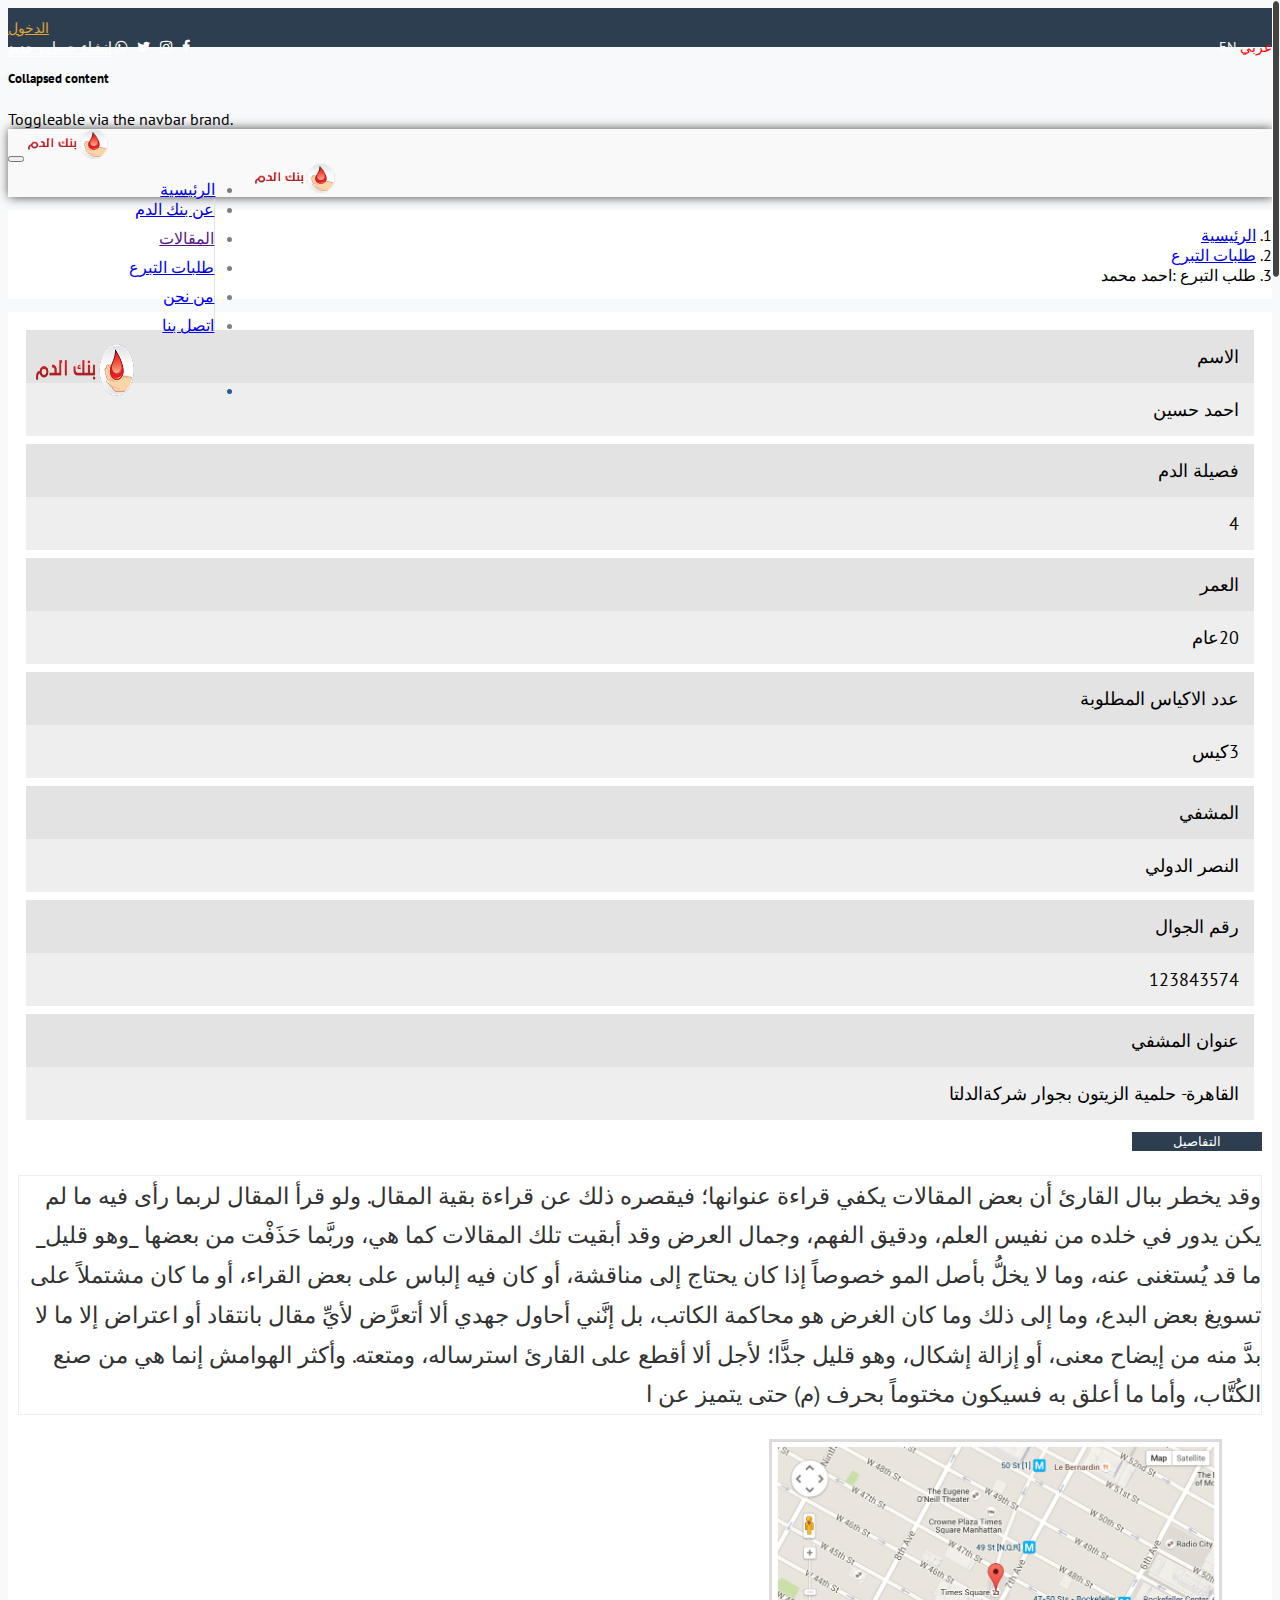
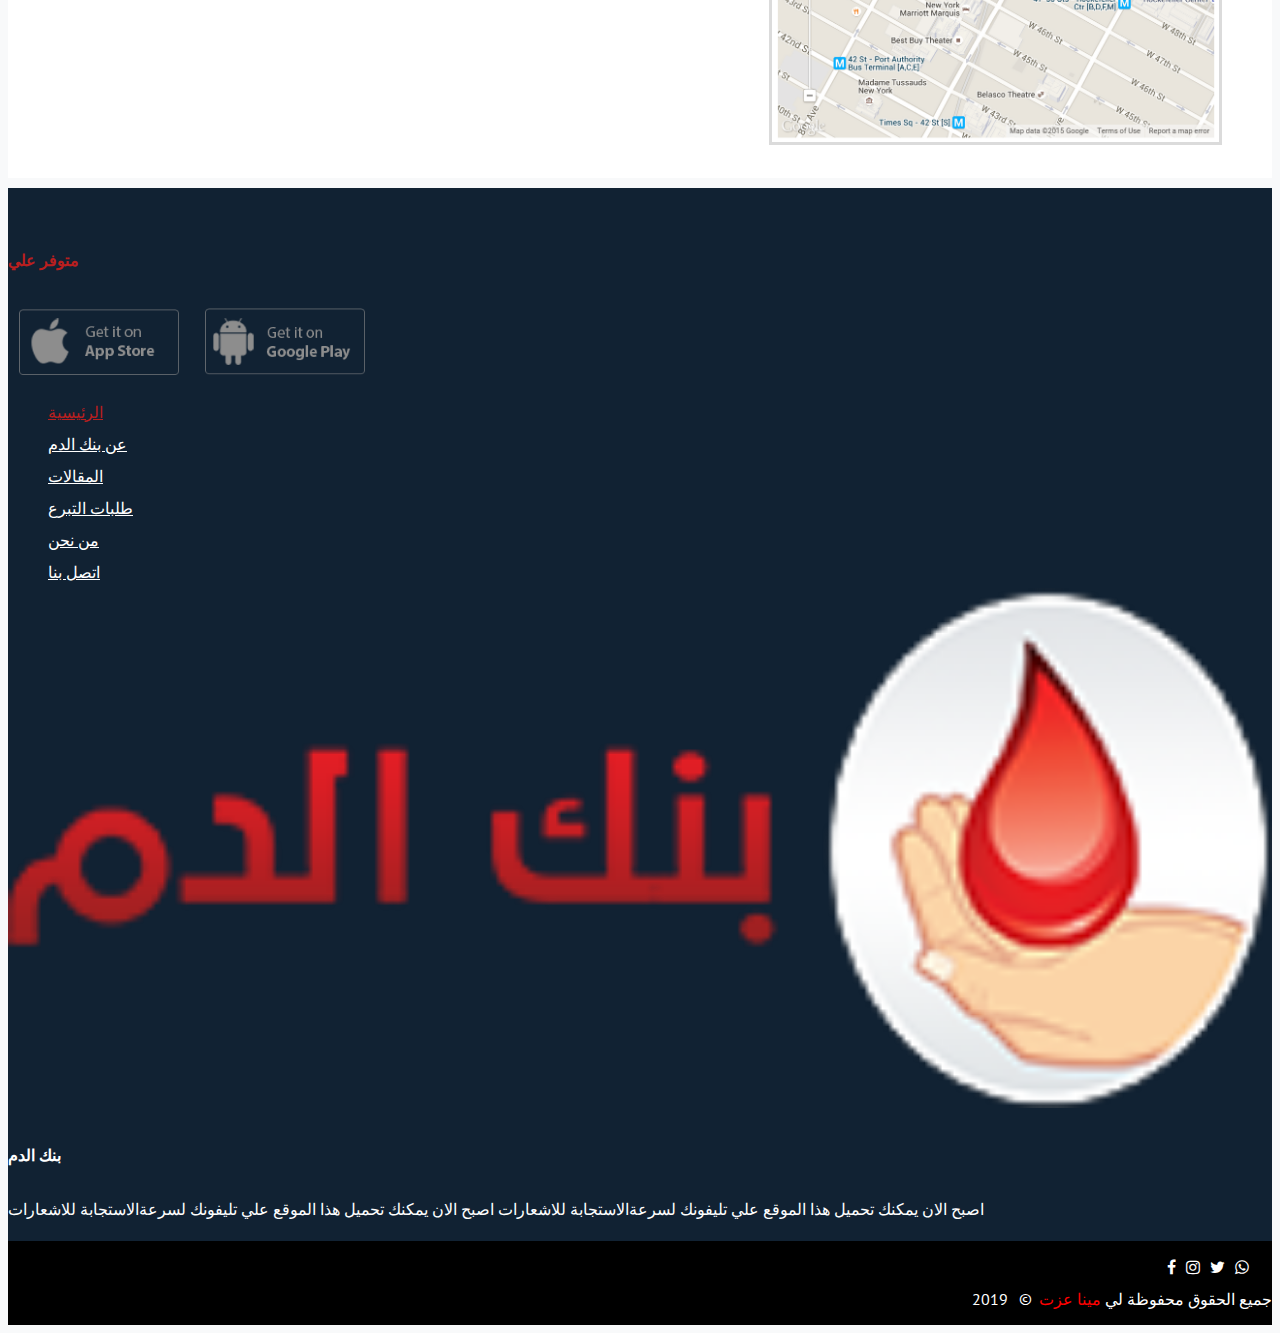
<file: one-donation.html>
<!DOCTYPE html>
<html lang="arb">

<head>
  <meta charset="utf-8">
  <meta name="viewport" content="width=device-width, initial-scale=1, shrink-to-fit=no" />
  <title>blood bank</title>
  <link href="https://fonts.googleapis.com/css?family=Cairo|PT+Sans&display=swap" rel="stylesheet">
  <link rel="stylesheet" href="https://cdnjs.cloudflare.com/ajax/libs/font-awesome/4.7.0/css/font-awesome.min.css">
 <link rel="stylesheet" href="https://cdn.rtlcss.com/bootstrap/v4.2.1/css/bootstrap.min.css"
    integrity="sha384-vus3nQHTD+5mpDiZ4rkEPlnkcyTP+49BhJ4wJeJunw06ZAp+wzzeBPUXr42fi8If" crossorigin="anonymous"> 
    <!-- <link rel="stylesheet" href="assets/css/bootstrap.css" />  -->
    <link rel="stylesheet" href="assets/css/slick.css" />
  <link rel="stylesheet" href="assets/css/slick.css" />
  <link rel="stylesheet" href="assets/css/slick-theme.css" />
  <link rel="stylesheet" href="assets/css/animate.css" />
  <link rel="stylesheet" href="assets/css/hover.css" />
  <link rel="stylesheet" href="assets/css/style.css" />
  <link rel="stylesheet" href="assets/css/one-donation.css" />
</head>
<body>
 <!-- start content home ///////////////////////////////////////////////////////-->
<header>
   <section class="top-page">
    <div class="container">
         <div class="row">
               <div class="col border-left col-md-2 col-4">
                     <a class="color-login login" href="login.html">الدخول</a>
               </div>
               <div class="col col-md-4 col-8">
                 <span class="span-email">
                   <a class="nav-link" href="logup.html">انشاء حساب جديد</a>
                </span>
                </div>
                <div class="col col-md-4 col-8">
                  <div class="div-icon">
                        <span><i class="fa  fa-whatsapp"></i></span>
                        <span><i class="fa  fa-twitter"></i></span>
                        <span><i class="fa fa-instagram"></i></span>
                        <span><i class="fa fa-facebook"></i></span>
                  </div>
                    </div>
                        <div class="col col-md-2 col-4">
                          <div class="div-lang">
                             <span class="border-left">EN</span>
                            <span class="activ">عربي</span>
                          </div>
                          </div>
               </div>
    </div>
   </section>
   <div class="pos-f-t">
    <div class="collapse" id="navbarToggleExternalContent">
      <div class="bg-dark p-4">
        <h5 class="text-white h4">Collapsed content</h5>
        <span class="text-muted">Toggleable via the navbar brand.</span>
      </div>
    </div>
    <nav class="navbar navbar-expand-lg navbar-light bg-light">
      <div class="container">
      <button class="navbar-toggler" type="button" data-toggle="collapse" data-target="#navbarTogglerDemo01" aria-controls="navbarTogglerDemo01" aria-expanded="false" aria-label="Toggle navigation">
        <span class="navbar-toggler-icon"></span>
      </button>
         <span class=" d-lg-none d-md-block navbar-brand" >
            <img class="h-100 w-100 nav-logo" src="assets/img/logo.png" width="80px" height="30" alt="">
          </span>
      <div class="collapse navbar-collapse" id="navbarTogglerDemo01">
        <ul class=" navbar-nav mr-auto mt-2 mt-lg-0">
          <li class=" nav-item active">
            <a class="nav-link" href="index.html">الرئيسية <span class="sr-only">(current)</span></a>
          </li>
          <li class="border-left nav-item">
            <a class="nav-link" href="#">عن بنك الدم</a>
          </li>
          <li class="border-left nav-item">
              <a class=" nav-link" href="">المقالات </a>
            </li>
            <li class="border-left nav-item">
                <a class="nav-link" href="blood-donation.html">طلبات التبرع</a>
              </li>
              <li class="border-left nav-item">
                  <a class="nav-link" href="about-we.html">من نحن</a>
                </li>
                <li class="border-left nav-item">
                    <a class="nav-link" href="connect-with-us.html">اتصل بنا</a>
                  </li>
                  <li class="border-left nav-item">
                 <img style="width: 78%; height: 52px;" src="assets/img/logo.png">
                  </li>
        </ul>
        <span class="d-lg-block d-none navbar-brand" >
         
        <img class="h-100 w-100 nav-logo" src="assets/img/logo.png" width="80px" height="30" alt="">
        </span>
      </div>
      </div>
    </nav>
    
  </div>
</header>
<!-- section about -->
<Section class="components">
    <div class="container">
        <div aria-label="breadcrumb">
          <ol class="breadcrumb">
              <li class="breadcrumb-item"><a href="index.html">الرئيسية</a></li>
              <li class="breadcrumb-item"><a href="blood-donation.html">طلبات التبرع</a></li>
              <li class="breadcrumb-item active" aria-current="page">طلب التبرع :احمد محمد</li>
            </ol>
        </div>
        </div>
</Section>
<section class="one-donetion">
    <div class="container">
        <div class="backround-section">
        <div class="row">
            <div class="col col-sm-6 col-12">
                <div class="div-parend row">
                    <div class="div-static col col-5"> الاسم</div>
                    <div class="div-dynamic col col-7">احمد حسين</div>
                </div>
            </div>
            <div class="col col-sm-6 col-12">
                <div class="div-parend row">
                     <div class="div-static col col-5"> فصيلة الدم</div>
                     <div class="div-dynamic col col-7">4</div>
                 </div>
            </div>
            <div class="col col-sm-6 col-12">
                <div class="div-parend row">
                    <div class="div-static col col-5">العمر</div>
                    <div class="div-dynamic col col-7">20عام</div>
                </div>
            </div>
            <div class="col col-sm-6 col-12">
                    <div class="div-parend row">
                        <div class="div-static col col-5"> عدد الاكياس المطلوبة</div>
                        <div class="div-dynamic col col-7">3كيس</div>
                    </div>
                </div>
            <div class="col col-sm-6 col-12">
                    <div class="div-parend row">
                        <div class="div-static col col-5"> المشفي</div>
                        <div class="div-dynamic col col-7">النصر الدولي</div>
                    </div>
                </div>
                <div class="col col-sm-6 col-12">
                    <div class=" div-parend row">
                        <div class="div-static col col-5"> رقم الجوال</div>
                        <div class="div-dynamic col col-7">123843574</div>
                    </div>
                </div>
                <div class="col col-sm-12 col-12">
                    <div class="div-parend row">
                        <div class="div-static col col-3"> عنوان المشفي</div>
                        <div class="div-dynamic col col-9">القاهرة- حلمية الزيتون بجوار شركةالدلتا</div>
                    </div>
                 </div>
                 <div class="col text-center col-sm-12 col-12">
                      <button class="p-3 pr-4 pl-4 m-1 bu-style">التفاصيل</button>
                     </div>
                 <article class="col col-12">
                        <p class="p-2" > 
                            وقد يخطر ببال القارئ أن بعض المقالات يكفي قراءة عنوانها؛ فيقصره ذلك عن قراءة بقية المقال. ولو قرأ المقال لربما رأى فيه ما لم يكن يدور في خلده من نفيس العلم، ودقيق الفهم، وجمال العرض وقد أبقيت تلك المقالات كما هي، وربَّما حَذَفْت من بعضها _وهو قليل_ ما قد يُستغنى عنه، وما لا يخلُّ بأصل المو خصوصاً إذا كان يحتاج إلى مناقشة، أو كان فيه إلباس على بعض القراء، أو ما كان مشتملاً على تسويغ بعض البدع، وما إلى ذلك وما كان الغرض هو محاكمة الكاتب، بل إنَّني أحاول جهدي ألا أتعرَّض لأيِّ مقال بانتقاد أو اعتراض إلا ما لا بدَّ منه من إيضاح معنى، أو إزالة إشكال، وهو قليل جدًّا؛ لأجل ألا أقطع على القارئ استرساله، ومتعته. وأكثر الهوامش إنما هي من صنع الكُتَّاب، وأما ما أعلق به فسيكون مختوماً بحرف (م) حتى يتميز عن ا
                        </p>
                  </article>
                  <figure class="col col-12">
                      <img class="w-100" src="assets/img/map (1).png">
                  </figure>
        </div>
        </div>
    </div>
</section>
<!-- section about -->
<footer>
    <div class="container">
      <div class="row">
        <div class="footer-img   col  col-sm-4  col-12"> 
          <h4 class="first-h4">متوفر علي</h4>
          <img src="assets/img/ios1.png">
          <img src="assets/img/google1.png">
        </div>
        <div class="  col  col-sm-4  col-12">
            <ul class=" navbar-nav mr-auto mt-2 mt-lg-0">
                <li class=" nav-item ">
                  <a class="nav-link activ" href="index.html">الرئيسية <span class="sr-only">(current)</span></a>
                </li>
                <li class="nav-item">
                  <a class="nav-link" href="#">عن بنك الدم</a>
                </li>
                <li class=" nav-item">
                    <a class=" nav-link" href="#">المقالات </a>
                  </li>
                  <li class=" nav-item">
                      <a class="nav-link" href="blood-donation.html">طلبات التبرع</a>
                    </li>
                    <li class="nav-item">
                        <a class="nav-link" href="about-we.html">من نحن</a>
                      </li>
                      <li class=" nav-item">
                          <a class="nav-link" href="connect-with-us.html">اتصل بنا</a>
                        </li>
  
  
              </ul>
        </div>
        <div class="  col  col-sm-4  col-12">
          <img style="width: 100%;" src="assets/img/logo.png">
          <h4>بنك الدم</h4>
          <p>اصبح الان يمكنك تحميل هذا الموقع علي تليفونك لسرعةالاستجابة للاشعارات اصبح الان يمكنك تحميل هذا الموقع علي تليفونك لسرعةالاستجابة للاشعارات</p>
        </div>
    </div>
    </div>
    <div class="footer-end">
        <div class="container">
          <div class="row">
            <div class="  text-sm-left col text-center col-sm-4  col-12"><spa class="icon">
                <span><i class="fa  fa-whatsapp"></i></span>
                <span><i class="fa  fa-twitter"></i></span>
                <span><i class="fa fa-instagram"></i></span>
                <span><i class="fa fa-facebook"></i></span>
                </spa></div>
                <div class="col text-center col-sm-8 col-12">
                    <span>جميع الحقوق محفوظة لي <span style="color:red">مينا عزت</span>&ThinSpace; &copy; &ThinSpace; 2019 &ThinSpace;</span>
                </div>
          </div>
        </div>
      </div>
  </footer>

 <!-- start content home ///////////////////////////////////////////////////////-->
   <script src="https://cdnjs.cloudflare.com/ajax/libs/popper.js/1.14.6/umd/popper.min.js"
    integrity="sha384-ZMP7rVo3mIykV+2+9J3UJ46jBk0WLaUAdn689aCwoqbBJiSnjAK/l8WvCWPIPm49"
    crossorigin="anonymous"></script> 
  <script src="assets/js/jquery.js"></script>
  <script src="assets/js/jquery.nicescroll.js"></script>
  <script src="assets/js/slick.js"></script>
  <script src="assets/js/bootstrap.min.js"></script>
  <script src="assets/js/wow.min.js"></script>
  <script>
   
  </script>
  <script src="assets/js/script.js"></script>
</body>

</html>
</file>
<file: assets/css/style.css>
/* start style header  */
 body{
    font-family: 'PT Sans', sans-serif;
} 
header .top-page{
   background: #2D3E50;
   color:#fff;
   padding: 10px 0px;
   font-size: 0.9em;
}
header .top-page .activ{
    color:#f00
}
header .top-page .menu-nav{
    direction: rtl;
}
/* header .top-page .menu-nav .dropdown-menu{
    margin-top: 30px;
} */

header .top-page .menu-nav .dropdown-menu a
{
    padding: 9px;
    font-size:17px;
    color:#444
}
header .top-page .menu-nav .dropdown-menu
{
    width: 200px;
    padding: 0;
}
header .top-page .menu-nav .dropdown-menu a .fa{
    color:#777;
    padding: 2px;
    font-size: 21px;
}
header .top-page .menu-nav .dropdown-menu a:hover{
    background: #2D3E50;
    color:#fff;
}
header .top-page .span-email{
    float: left;
}
header .top-page .div-icon{
    float: left;
}
header .top-page .div-icon span{
    padding: 0 3px;
}
header .top-page .div-lang{
    float: right;
}
nav{
    background: #F9F9F9;
}
nav ul li:nth-of-type(7){
    padding-right: 80px;
    text-decoration: underline;
    padding-bottom: 3px;
    color:rgb(38, 91, 148) 
}
nav ul li button{
    background:#2D3E50 ;
    border-radius: 10px;
    border: none;
    color: #fff;
    border-radius: 6px;
    padding: 10px;
}
nav .border-left {
    border-right: 1px solid #dee2e6!important;
    height: 29px;
}

nav ul li button a {
    padding: 6px 25px;
    color: #fff;
}
nav ul li button a:hover{
    color:red;
    text-decoration: none;
}
nav .activt{
    border-bottom: 2px solid #de575b;
    padding-bottom: 32px;
    color: #ba1f23 !important;
}
nav ul{
    direction: rtl;
    color:rgba(0,0,0,.5);
}
header nav ul{
    margin-bottom: -27px !important;
    float: left;
}
header nav
{
padding: 0px !important;
}
@media(max-width:920px){
    nav .border-left {
        border-right: 0px solid #dee2e6!important;
        height: 29px;
    }  
    nav ul {
    float: right !important;   
 }
 nav .activt{
    border-bottom: 2px solid #de575b;
    padding-bottom: 4px;
}
header nav {
    padding-right: 10px !important;
}
}
.slider .item-background {
   width: 100%;
   background: url("../img/header.jpg")no-repeat center center;
   height: 400px;
   background-size: cover;
   line-height: 2;
   overflow: hidden;
}
.slider{
    height: 400px;
}
.slider .slick-prev, .slick-next {
   right: 0;
}
.slider .slick-dots {
     bottom: 10px;


}
.slider .slick-dots li
{
    margin: 0 0px;
}
.slider .slick-dots li button:before{
    font-size: 15px;
    width: 17px;
    height: 17px;
    color:#fff;
    opacity: 1;
}
.slick-dots li.slick-active button:before {
    opacity: 1;
    /* color: #9d2c2c; */
    border: 1px solid #f00;
    border-radius: 50%;
    padding: -18px;
    background: #fff;
    color:#fff
}
.slider .w-slider{
    width: 40%;
    margin-top:100px;
    float: right;
}
@media(max-width:1080px){
    .slider .w-slider{
   
    line-height: 1.7;
    }
  
}
@media(max-width:480px){
    .slider .w-slider{
    width: 100%;
    margin-top: 34px;
    line-height: 1.7;
    }
    .slider span{
        font-weight: normal;
    }
}
.slider h2{
    color:#b91f1f;
    font-weight: bold;
}
.slider span{
    font-size: 20px;
    font-weight: bold;
}
/* .slider {
} */
/* end style header  */
/* buttom */
/* start section about */
.section-about
{
 
    background: url("../img/about.png")no-repeat center center;
    background-size: cover;
overflow: hidden;
}
.section-about div {
    width: 70%;
    float: right;
    padding: 10px 9px 0px;
}
@media(max-width:920px){
    .section-about div {
        width: 100%;
    }
}
.section-about div p
{
    text-align: center;
    line-height: 2;
    font-size: 19px;
}
.slick-slider .slick-track, .slick-slider .slick-list{
    width: 100%;
}
.articls .card-title ,.articls h2, h2{
    color:#b91f1f
}
.articls.card{
    margin: 1px;
    position: relative;
}
.articls .card .icon-heart{
    position: absolute;
    left: 7px;
    top: 7px;
    color: #2D3E50;
    background: #fff;
    padding: 5px 9px;
    border-radius: 50%;
}
.articls .card .activ{
    color: #fff;
    /* background: #2D3E50; */
        background: #f00;

}
.articls{
    padding: 52px 0px;
    background: url("../img/subtle-pattern-1.jpg")no-repeat center center;
      background-size: cover;
}
.articls .next ,.articls .prev{
    opacity: .5;
    padding: 3px;
    font-size: 20px;} 
    .articls .bu-style
    {
        text-align: center;
        margin: auto;
        display: list-item;
        padding: 6px;
    }
/* end section about */
/* start blood-donation */
.title-blood-donation{
    text-align: center;
    margin-top: 30px;
}
/* end blood-donation */
.bu-style{
    background: #2D3E50;
    border: none;
    color: #fff;
    padding: 2px;
    width: 130px;
}
select {
    font-family: 'FontAwesome', 'Second Font name'
  }
  .blood-donation{
    background:#eee;
     padding: 20px;
  }
  .blood-donation form{
      text-align: center;
      margin-bottom: 35px;
  }
  .blood-donation .button-blood {
    margin-top: -3rem;
  }
.blood-donation select {
    width: 23px;
    border-radius: 18px 0px 0px 18px;
    padding: 9px 18px;
    border: none;
    margin-top: -1.4px;
  }
  .blood-donation input 
  {
    border: navajowhite;
    padding: 5px 113px;
    margin-left: -2px;
    border-radius: 0px 18px 18px 0px;
    direction: rtl;
    padding-right: 11px;
    padding-top: 7px;
  }
  .blood-donation .media-style
  {
    background: #fff;
    padding:6px;
    line-height: 2;
    border-radius: 0px 80px 80px 0px;
    margin-top: 15px;
  }
   /* media ///////////////////// */
  @media(max-width:770px){
  .res-input
    {
        display: block;
        margin: 19px 0px 19px 50px;
      }
  }
  @media(max-width:480px){
    .blood-donation .blood-type, .blood-donation .your-city
      {
          width: 9rem;
        }
        .blood-donation .button-blood{
            margin-top: 0rem;
        }
.blood-donation .media-style
  {
    border-radius: 0px 0px 35px 35px;
  }  
    }
    /* media /////////////// */
  .blood-donation  ul{
      list-style: none;
  }

  .blood-donation .media-blood-type
  {
    font-size: 3rem;
    background: #ddd;
    padding: 8px 30px;
    border-radius: 50%;
    /* margin-top: -26px; */
    margin-right: -7px;
    width: 116px;
  }
  @media(max-width:920px){
    .blood-donation .media-blood-type
    {
        font-size: 2em;
        background: #ddd;
        padding: 2px 21px 7px 0px;
        border-radius: 53%;
        /* margin-top: -26px; */
        margin-right: -7px;
        width: 73px;
        height: 67px;
      }
      .blood-donation .media-body {
        font-size: 1rem;
        line-height: 1.4;
    }
  }
 
  .blood-donation .bu-style
  {
    margin-top: 14%;
    background: #eee;
    padding: 6px;
    color: #000;
    font-weight: bold;
    font-size: 17px;
  }
  .blood-donation  .media-body
{
    font-size: 20px;
}
.blood-donation .searsh-input{
background: url("../img/search-icon.png") no-repeat 4px 4px;
background-size: contain;
background-color: #fff;
border-radius: 50%;
height: 41px;
margin-bottom: -16px;
}
.blood-donation .button-style
{
    background: #2D3E50;
    border: none;
    color: #fff;
    text-align: center;
    margin: auto;
    display: grid;
    padding: 5px;
    margin-top: 11px;
    width: 130px;
    text-align: center;
}
.blood-donation .btn-info
{
    background: #fff;
    color: #222;
    padding: 8px 15px;
    font-size: 20px;
    border-radius: 50%;
    border: navajowhite;
}
/* end blood type */
/* start contact me */
.content-we{
    background: url("../img/call.jpg") no-repeat center center;
    background-size: cover;
    overflow: hidden;
    padding: 20px;
}
.content-we .icon-what
{
    background: #39BA27;
    padding: 17px 31px 17px 0px;
    border-radius: 30px;
    font-size: 18px;
    color: #fff;
}
.content-we .icon-what img
{
    width: 4rem;
}
.content-we .body-content
{
    width: 100%;
    float: right;
    text-align: center;
    font-weight: bold;
    font-size: 18px;
}
.content-we .body-content h2{
    font-weight: bold;
}
.progect-app{
    background: url("../img/BG-phone.png") no-repeat center center;
    background-size: cover;
    padding: 20px;
    line-height: 2;
    font-size: 17px;
    font-weight: bold;
}
.progect-app .icon-img img
{
    width: 10rem;

}
.progect-app .icon-img{
    text-align: center;
}
footer{
    background-color: #123;
    color: #fff;
    line-height: 2;
    padding: 35px 0px 0px;}
footer .first-h4, footer .activ{
    color:#b91f1f
}
footer ul{
    list-style: none;
    margin: 0 ;
}
footer .footer-img img{
    width: 10rem;
    padding: 11px;

}
footer a{
    color:#fff
}
 footer .footer-end {
    background: #000;
    padding: 10px 0px;
    color:#fff;
    direction: rtl;

}
footer .footer-end .icon{
    padding: 20px;
}
footer .footer-end .icon .fa{
    padding: 3px;
}
/* {
    width: 23px;
    border-radius: 15px 0px 0px 15px;
    padding: 1px 15px;
} */
/* buttom */
.breadcrumb {
    
    padding: .90rem 1rem;
    background-color: #fff;
    margin: 13px 0;
    direction: rtl;
}
.color-login{
    color: #E4A431;
}
</file>
<file: assets/css/about-we.css>
body{
    background: #F8F9FA;
}
/* style navbar */
nav{
    box-shadow: 1px 0px 10px #444;
}
header .span-email a{
    color: #fff;
    border-bottom: 1px solid #fff;
    font-size: 14px;
    padding: 0;

}
header nav ul{
    margin-bottom: 0px !important;
}
.top-page .login {
    color: #E4A431;
}
/* style navbar */
/* start about */
.about figure
{
    margin: 19px 0;
    padding: 40px 10px;
    background: #fff;
}
.about img{
    padding: 20px;
    height: 150px;
}
/* end about */
/* start components */
.components{
    direction: rtl;
}
.components .breadcrumb {
    
    padding: .90rem 1rem;
    background-color: #fff;
    margin: 13px 0;
}
/* end components */
</file>
<file: assets/css/blood-donation.css>
body{
    background: #F8F9FA;
}
/* style navbar */
nav{
    box-shadow: 1px 0px 10px #444;
}
header .span-email a{
    color: #fff;
    border-bottom: 1px solid #fff;
    font-size: 14px;
    padding: 0;

}
.breadcrumb {
    
    padding: .90rem 1rem;
    background-color: #fff;
    margin: 13px 0;
    direction: rtl;
}
header nav ul{
    margin-bottom: 0px !important;
}
.ul-style li{
    display: inline-block;
    background: #fff;
    padding: 3px 9px;
    border: 1px solid #b7b7b7;}
    ul .activ{
        background: #2D3E50;
        color: #fff;
    }
    ul{
        padding: 0;
    }
/* style navbar */
</file>
<file: assets/css/connect-with-us.css>
body{
    background: #F8F9FA;
}
/* style navbar */
 nav{
    box-shadow: 1px 0px 10px #444;
}
header .span-email a{
    color: #fff;
    border-bottom: 1px solid #fff;
    font-size: 14px;
    padding: 0;
}
header nav ul{
    margin-bottom: 0px !important;
}
/* start connect section */
.card-header{
    text-align: center;
    background: #2D3E50;
    color: #fff;
    font-size: 1.7em;
    padding: 4px;
}
.connect .card .img-top img{
    width: 69%;
    padding:5px 0px
}
.connect .card .list-group-item {
    border: none;
    color:#555
}
.connect .card .title-card{
    text-align: center;
    color: #f00;
    font-size: 20px;
}
.connect .card  .icon-card span{
    padding: 0px 6px;
    font-size: 2.5em;
    text-align: center;
    margin: 0px 5px;
    font-size: 2.5em;
}
.connect .card  .icon-card i{
    color: #fff;  
    width: 10%;
    padding: 10px 0px;
}
.connect .card  .icon-card span:nth-of-type(1){
background:#1AD642;
}
.connect .card  .icon-card span:nth-of-type(2){
    background:#74BDF0;
    }
.connect .card  .icon-card span:nth-of-type(3){
    background:#C335A3;
    }
.connect .card  .icon-card span:nth-of-type(4){
    background:#3A549F;
    }
.connect .card  .icon-card span:nth-of-type(5){
    background:#1AD641;
    }
.connect .card  .icon-card span:nth-of-type(6){
    background:#DC4A39;
    }

.connect form{
    direction: rtl;
}
.connect form input
{
    font-size: 20px;
    height: 50px;
    border-color: #eee;
}
.connect form textarea
{
    overflow: auto;
    resize: vertical;
    width: 100%;
    height: 83px;
    border-color: #eee;
}
</file>
<file: assets/css/login.css>
body{
    background: #F8F9FA;
}
/* style navbar */
 nav{
    box-shadow: 1px 0px 10px #444;
}
header .span-email a{
    color: #fff;
    border-bottom: 1px solid #fff;
    font-size: 14px;
    padding: 0;

}
header nav ul{
    margin-bottom: 0px !important;
}
.section-form .form-group ,.login form {
    direction: rtl;
}
 .section-form .background-form input, .login form input,.section-form .background-form select{
    background-color: #fafafa;
    border-color: #eee;
    padding: 10px;
    height: 60px;
    font-size: 1.2rem;
} 
.section-form .background-form ,.login .background-form{
    background: #fff;
    padding: 20px 50px;
    margin: 20px 0px;
}  
.section-form .background-form .submit-style{
    text-align: center;
}
.section-form .background-form .submit-style input{
    width: 70%;
    background: #3AB54A;
    color: #fff;
    font-size: 2rem;
    height: 46px;
    padding: 0;
    border-width: 1px;
}
@media(max-width:480px){
    .section-form .background-form input,.section-form .background-form select{
        height: 3rem;
    }
}
/* start login */
.login form input{
    height: 3rem;
}
.login form input[type="checkbox"]{
    margin-top:-12px;
    width: 16px;
}
.login form button{
    width: 48%;
    background: #3AB54A;
    color: #fff;
    font-size: 1.5rem;
    height: 46px;
    padding: 0;
}
.login form button a{
    color: #fff;
}
.login form button.color-button
{
    background:#2D3E50
}
.login form{
    padding-top: 10px;
}
@media(max-width:480px){
    .login form button {
        font-size: 1em;
    }
}
</file>
<file: assets/css/one-donation.css>
body{
    background: #F8F9FA;
}
/* style navbar */
 nav{
    box-shadow: 1px 0px 10px #444;
}
header .span-email a{
    color: #fff;
    border-bottom: 1px solid #fff;
    font-size: 14px;
    padding: 0;

}
header nav ul{
    margin-bottom: 0px !important;
}
.one-donetion{
direction: rtl;
font-size: 18px;
}
.one-donetion .div-static{
background: #e3e3e3;
padding: 15px;
}
.one-donetion .div-dynamic{
    background: #eee;
    padding: 15px;
}
.div-parend{
    margin: 8px;
}
.one-donetion .backround-section{
    background: #fff;
    margin: 10px 0px;
    padding: 10px;
}
.one-donetion article
{
    line-height: 1.7;
    font-size: 1.3em;
    color: #333;
}
.one-donetion article p
{
    border:1px solid#eee;
}
.one-donetion figure img
{
    border: 3px solid #dbdbdb;
    height: 300px;
}
</file>
